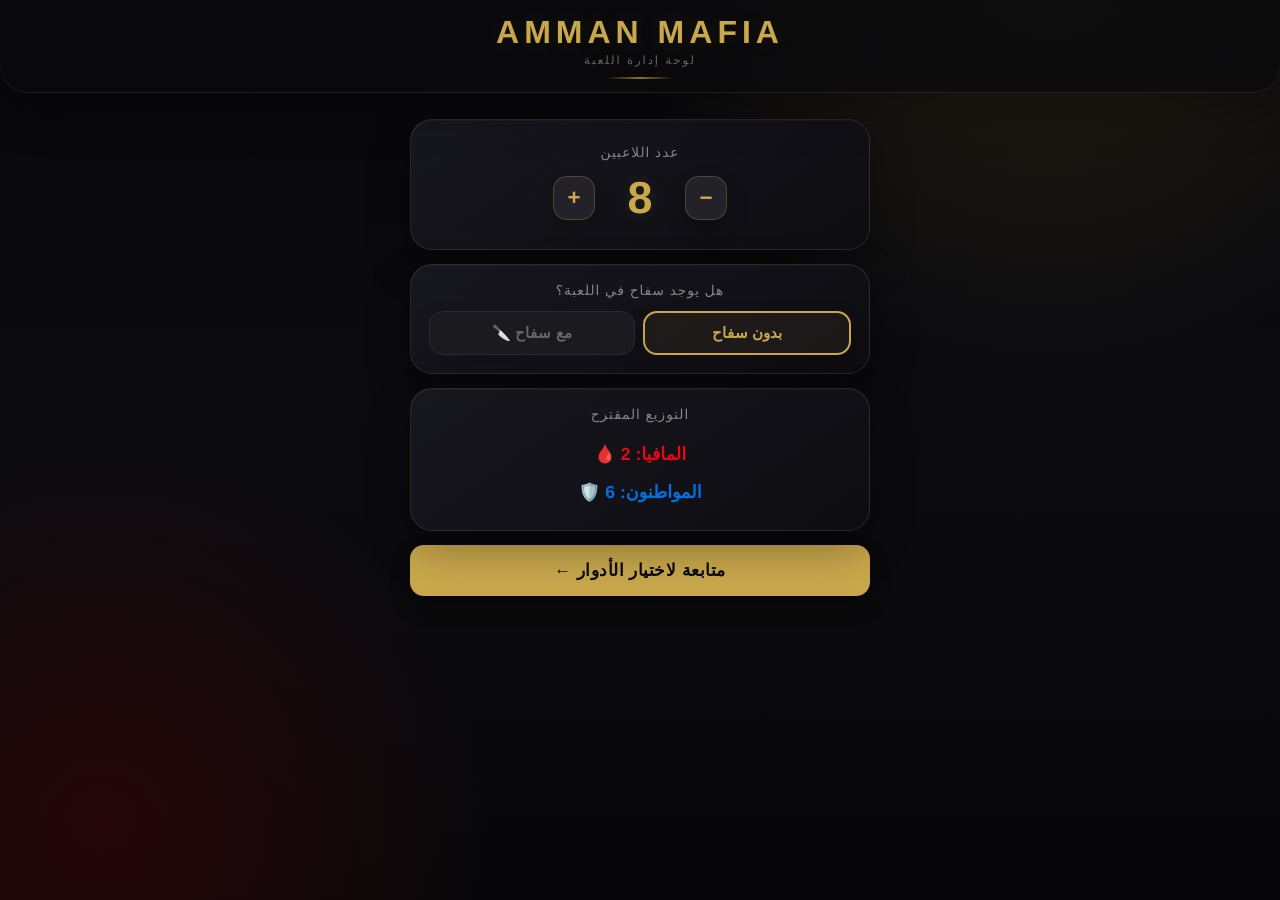
<file: amman-mafia-mobile-v10-checked.html>
<!DOCTYPE html>
<html lang="ar" dir="rtl">
<head>
    <meta charset="UTF-8">
    <meta name="viewport" content="width=device-width, initial-scale=1.0, viewport-fit=cover">
    <title>Amman Mafia — Stable v10.1</title>
    <meta name="description" content="Stable mobile app style dashboard for managing an in-person Mafia game.">
    <meta name="app-version" content="stable-v10.1">
    <meta name="application-name" content="Amman Mafia">
    <meta name="apple-mobile-web-app-capable" content="yes">
    <meta name="apple-mobile-web-app-status-bar-style" content="black-translucent">
    <meta name="apple-mobile-web-app-title" content="Amman Mafia">
    <meta name="theme-color" content="#0a0a0d">
    <link rel="manifest" href="manifest.json">
    <link rel="apple-touch-icon" href="icon-512.png">
    <style>
        :root {
            --gold: #c9a84c;
            --gold-dim: #c9a84c33;
            --gold-soft: #c9a84c0f;
            --red-dark: #8b0000;
            --red-bright: #cc4444;
            --cream: #f0e6cc;
            --bg: #0a0a0d;
            --card: #131318;
            --card2: #1a1a20;
            --border: #c9a84c1a;
            --border2: #1e1e2a;
            --role-none: #131318;
            --color-citizen-team: #1a5276;
            --color-mafia-team: #6b0000;
            --color-serial-killer: #7d3c00;
            --color-total-players: #c9a84c;
            --color-detective: #1d6a3a;
            --color-doctor: #1a5276;
            --color-mafia-boss: #6b0000;
            --color-mafia-spy: #3d3480;
        }
        * { box-sizing: border-box; }
        body { font-family: 'Segoe UI', Tahoma, Geneva, Verdana, sans-serif; background-color: var(--bg); color: var(--cream); margin: 0; padding: 0 0 10px 0; display: flex; flex-direction: column; align-items: center; }
        .app-header { width: 100%; background: #0e0e14; border-bottom: 0.5px solid var(--border); padding: 18px 0 14px; text-align: center; }
        .app-header h1 { color: var(--gold); font-size: 1.8rem; font-weight: 900; letter-spacing: 4px; margin: 0 0 3px 0; }
        .app-header .subtitle { color: #555; font-size: 0.72rem; letter-spacing: 2px; margin: 0; }
        .header-line { width: 48px; height: 1.5px; background: var(--gold-dim); margin: 10px auto 0; border-radius: 2px; }
        h1 { color: var(--gold); margin: 0; font-size: 1.8rem; text-align: center; letter-spacing: 4px; font-weight: 900; }
        .subtitle { color: #555; margin: 0; font-size: 0.72rem; text-align: center; letter-spacing: 2px; }
        .navigation-tabs { display: none; gap: 4px; width: 95%; max-width: 500px; margin: 12px 0; background: #0d0d10; border-radius: 12px; padding: 4px; border: 0.5px solid var(--border); }
        .tab-btn { flex: 1; padding: 10px; font-size: 0.9rem; font-weight: 700; border: none; background: transparent; color: #555; cursor: pointer; border-radius: 9px; transition: all 0.2s; text-align: center; }
        .tab-btn.active { background: var(--card2); color: var(--gold); border: 0.5px solid var(--gold-dim); }
        .page-section { display: none; width: 100%; flex-direction: column; align-items: center; }
        .page-section.active { display: flex; }
        .deck-summary-bar { background: var(--card); border: 0.5px solid var(--border); border-radius: 12px; padding: 12px 16px; margin-bottom: 14px; width: 95%; max-width: 800px; text-align: center; position: sticky; top: 10px; z-index: 100; }
        .deck-summary-bar h3 { margin: 0 0 10px 0; color: var(--gold); font-size: 0.95rem; }
        .deck-grid { display: grid; grid-template-columns: repeat(2, 1fr); gap: 8px; width: 95%; max-width: 800px; margin-bottom: 30px; }
        @media (min-width: 600px) { .deck-grid { grid-template-columns: repeat(3, 1fr); } }
        @media (min-width: 900px) { .deck-grid { grid-template-columns: repeat(4, 1fr); } }
        .deck-card-item { background: var(--card); border: 0.5px solid var(--border2); border-radius: 12px; padding: 14px 10px; text-align: center; display: flex; flex-direction: column; align-items: center; gap: 10px; transition: border-color 0.2s, box-shadow 0.2s; }
        .deck-card-item.selected { border-color: var(--gold); background: var(--gold-soft); box-shadow: 0 0 16px #c9a84c0a; }
        .deck-card-title { font-size: 0.88rem; font-weight: 700; color: var(--cream); }
        .deck-controls { display: flex; align-items: center; justify-content: center; gap: 14px; width: 100%; }
        .deck-btn { background: #1e1e26; color: var(--gold); border: 0.5px solid var(--gold-dim); width: 32px; height: 32px; border-radius: 50%; font-size: 1.1rem; cursor: pointer; display: flex; align-items: center; justify-content: center; transition: background 0.15s; }
        .deck-btn:active { transform: scale(0.9); background: var(--gold-dim); }
        .deck-count { font-size: 1.2rem; font-weight: 800; color: var(--cream); min-width: 20px; }
        .start-game-btn { background: var(--gold); color: #0a0a0d; border: none; padding: 13px 30px; border-radius: 10px; font-size: 1rem; font-weight: 900; cursor: pointer; width: 100%; letter-spacing: 0.5px; transition: opacity 0.2s; }
        .start-game-btn:active { opacity: 0.82; transform: scale(0.99); }
        .counters-dashboard { display: grid; grid-template-columns: repeat(2, 1fr); gap: 6px; margin-bottom: 12px; width: 95%; max-width: 1100px; }
        @media (min-width: 480px) { .counters-dashboard { grid-template-columns: repeat(4, 1fr); } }
        .counter-card { background: var(--card); border: 0.5px solid var(--border2); border-radius: 10px; padding: 10px 6px; text-align: center; border-right: 3px solid var(--gold); display: flex; flex-direction: column; justify-content: center; align-items: center; }
        .counter-card.total-count { border-right-color: var(--gold); }
        .counter-card.citizen-count { border-right-color: #2a5a8a; }
        .counter-card.mafia-count { border-right-color: var(--red-bright); }
        .counter-card.solo-count { border-right-color: #8a4a1a; }
        .counter-title { font-size: 0.68rem; color: #666; margin-bottom: 3px; font-weight: 700; letter-spacing: 0.5px; }
        .counter-value { font-size: 1.5rem; font-weight: 900; color: var(--cream); }
        .half-value { font-size: 0.72rem; color: var(--gold); margin-top: 2px; background: var(--gold-soft); padding: 1px 6px; border-radius: 4px; border: 0.5px solid var(--gold-dim); }
        .setup-section { background: var(--card); padding: 10px 16px; border-radius: 10px; margin-bottom: 12px; display: flex; flex-direction: row; align-items: center; justify-content: space-between; gap: 15px; border: 0.5px solid var(--border); width: 95%; max-width: 500px; }
        .control-group { display: flex; align-items: center; gap: 8px; font-weight: 600; color: #666; font-size: 0.85rem; }
        .reset-btn, .wizard-btn { background: rgba(139,0,0,0.15); color: #cc4444; border: 0.5px solid #cc444433; padding: 8px 16px; border-radius: 8px; font-size: 0.88rem; font-weight: 700; cursor: pointer; transition: background 0.2s; }
        .wizard-btn.prev { background: #1a1a20; border-color: var(--border2); color: #666; }
        .wizard-btn.prev:hover { background: var(--card2); }
        .reset-btn:hover { background: rgba(139,0,0,0.3); }
        .screen { width: 50%; height: 1.5px; background: var(--gold-dim); margin: 0 auto 16px auto; border-radius: 2px; }
        .cinema-container { display: grid; grid-template-columns: repeat(3, 1fr); gap: 8px; width: 100%; max-width: 1100px; padding: 5px; }
        @media (min-width: 480px) { .cinema-container { grid-template-columns: repeat(4, 1fr); } }
        @media (min-width: 768px) { .cinema-container { grid-template-columns: repeat(6, 1fr); } }
        @media (min-width: 1024px) { .cinema-container { grid-template-columns: repeat(8, 1fr); } }
        .seat-card { background: var(--role-none); border-radius: 11px; padding: 12px 5px; display: flex; flex-direction: column; align-items: center; gap: 7px; transition: all 0.2s ease; border: 0.5px solid var(--border2); position: relative; cursor: pointer; }
        .seat-card:active { transform: scale(0.97); }
        .seat-number { font-weight: 800; font-size: 1.1rem; background: rgba(0,0,0,0.35); padding: 2px 10px; border-radius: 6px; width: 75%; text-align: center; color: var(--cream); border: 0.5px solid var(--border2); }
        .role-select { width: 95%; font-size: 0.75rem; padding: 5px 2px; border-radius: 6px; background: rgba(0,0,0,0.45); border: 0.5px solid #2a2a2a; color: var(--cream); cursor: pointer; text-align: center; outline: none; }
        .heir-inherit-select { width: 95%; font-size: 0.75rem; padding: 2px; border-radius: 6px; background: rgba(201,168,76,0.08); border: 0.5px solid var(--gold); color: var(--gold); cursor: pointer; text-align: center; outline: none; display: none; }
        .eliminated-btn { background: rgba(255,255,255,0.03); border: 0.5px solid #2a2a2a; color: #555; border-radius: 6px; padding: 4px 5px; font-size: 0.7rem; cursor: pointer; width: 95%; text-align: center; transition: all 0.2s; }
        .eliminated-btn:hover { background: rgba(139,0,0,0.2); color: #cc4444; border-color: #cc444433; }
        .seat-card.dead-status { background: #0d0d10 !important; border-color: #191920 !important; opacity: 0.25; filter: grayscale(100%); cursor: not-allowed; }
        .badge-corner { position: absolute; width: 22px; height: 22px; border-radius: 50%; display: flex; align-items: center; justify-content: center; font-size: 0.75rem; z-index: 10; display: none; }
        .badge-top-right { top: -5px; right: -5px; }
        .badge-top-left { top: -5px; left: -5px; }
        .badge-bottom-right { bottom: -5px; right: -5px; }
        .badge-bottom-left { bottom: -5px; left: -5px; }
        .seat-card.has-attack { border-color: #cc4444; box-shadow: 0 0 12px rgba(204,68,68,0.12); }
        .seat-card.has-heir-attack { border-color: #2a5a8a; box-shadow: 0 0 12px rgba(42,90,138,0.12); }
        .seat-card.has-protect { border-color: #2a5a8a; }
        .seat-card.has-spy { border-color: #3d3480; box-shadow: 0 0 12px rgba(61,52,128,0.12); }
        .seat-card.has-attack.has-protect { border-color: var(--gold); box-shadow: 0 0 12px rgba(201,168,76,0.12); }
        .night-wizard-header { width: 95%; max-width: 600px; background: var(--card); border: 0.5px solid var(--border); border-radius: 12px; padding: 14px 18px; margin-bottom: 14px; text-align: center; }
        .night-instruction { font-size: 1rem; font-weight: 700; margin-bottom: 6px; color: var(--cream); }
        .night-wizard-footer { display: flex; justify-content: space-between; align-items: center; margin-top: 10px; }
        .wizard-panel { width: 95%; max-width: 1100px; background: var(--card); border: 0.5px solid var(--border); border-radius: 12px; padding: 18px; }
        .summary-box { background: rgba(201,168,76,0.03); border: 0.5px solid var(--border); border-radius: 10px; padding: 18px; text-align: center; width: 100%; }
        .summary-text { font-size: 1.1rem; font-weight: 700; margin: 14px 0; color: var(--cream); }
        .visual-report-grid { display: grid; grid-template-columns: repeat(2, 1fr); gap: 10px; margin: 14px 0; width: 100%; }
        @media (min-width: 600px) { .visual-report-grid { grid-template-columns: repeat(3, 1fr); } }
        @media (min-width: 900px) { .visual-report-grid { grid-template-columns: repeat(4, 1fr); } }
        .report-seat-card { background: var(--card2); border: 0.5px solid var(--border2); border-radius: 10px; padding: 11px 8px; position: relative; display: flex; flex-direction: column; align-items: center; gap: 6px; }
        .report-seat-card.outcome-dead { border-color: #cc444455; background: rgba(139,0,0,0.1); }
        .report-seat-card.outcome-saved { border-color: var(--gold-dim); background: var(--gold-soft); }
        .report-seat-card.outcome-spy { border-color: #3d348055; background: rgba(61,52,128,0.08); }
        .report-status-lbl { font-size: 0.78rem; font-weight: 700; padding: 3px 8px; border-radius: 6px; margin-top: 3px; text-align: center; width: 100%; }
        .status-dead { background: rgba(139,0,0,0.2); color: #e05555; border: 0.5px solid #cc444444; }
        .status-saved { background: var(--gold-soft); color: var(--gold); border: 0.5px solid var(--gold-dim); }
        .status-neutral { background: rgba(255,255,255,0.03); color: #666; border: 0.5px solid #2a2a2a; }
        .status-spy { background: rgba(61,52,128,0.2); color: #8c8aff; border: 0.5px solid #3d348055; }
    

        /* ==========================================================
           AMMAN MAFIA — Stable Mobile App UI v10
           نسخة مستقرة: تنظيف الواجهة وتثبيت جولة الليل والسجل بدون تغيير منطق اللعبة
           ========================================================== */
        html { min-height: 100%; background: #070709; }
        body {
            min-height: 100svh;
            width: 100%;
            overflow-x: hidden;
            padding-bottom: calc(92px + env(safe-area-inset-bottom));
            background:
                radial-gradient(circle at 82% -8%, rgba(201,168,76,0.16), transparent 28rem),
                radial-gradient(circle at 8% 92%, rgba(139,0,0,0.22), transparent 24rem),
                linear-gradient(180deg, #08080b 0%, #0b0b0f 48%, #070709 100%);
            -webkit-tap-highlight-color: transparent;
            text-rendering: geometricPrecision;
        }
        body::before {
            content: "";
            position: fixed;
            inset: 0;
            pointer-events: none;
            z-index: -1;
            background-image:
                linear-gradient(rgba(255,255,255,0.018) 1px, transparent 1px),
                linear-gradient(90deg, rgba(255,255,255,0.012) 1px, transparent 1px);
            background-size: 34px 34px;
            mask-image: linear-gradient(to bottom, rgba(0,0,0,0.55), transparent 70%);
        }
        .app-header {
            position: sticky;
            top: 0;
            z-index: 260;
            padding: calc(16px + env(safe-area-inset-top)) 18px 13px;
            background: rgba(10,10,13,0.82) !important;
            backdrop-filter: blur(22px);
            -webkit-backdrop-filter: blur(22px);
            border-bottom: 1px solid rgba(201,168,76,0.14) !important;
            box-shadow: 0 18px 45px rgba(0,0,0,0.26);
        }
        .app-header h1 {
            font-size: clamp(1.35rem, 7vw, 2rem) !important;
            letter-spacing: 5px !important;
            line-height: 1.05;
            text-shadow: 0 0 22px rgba(201,168,76,0.12);
        }
        .app-header .subtitle { color: rgba(240,230,204,0.42) !important; }
        .header-line {
            width: 68px !important;
            height: 2px !important;
            background: linear-gradient(90deg, transparent, var(--gold), transparent) !important;
            opacity: 0.65;
        }
        .page-section {
            width: 100%;
            padding: 14px 0 28px;
            animation: mafiaFadeUp 0.28s ease both;
        }
        @keyframes mafiaFadeUp {
            from { opacity: 0; transform: translateY(8px); }
            to { opacity: 1; transform: translateY(0); }
        }
        button, select { font-family: inherit; touch-action: manipulation; }
        button { box-shadow: 0 10px 22px rgba(0,0,0,0.18); }
        button:active { transform: scale(0.985); }
        button:focus-visible, select:focus-visible {
            outline: 2px solid rgba(201,168,76,0.75);
            outline-offset: 2px;
        }

        /* App cards */
        #sectionPlayerCount > div > div,
        #sectionDeckBuilder > div:first-child,
        .deck-summary-bar,
        .setup-section,
        .night-wizard-header,
        .wizard-panel,
        #sectionMafiaSetup > div > div:nth-child(1),
        #pcResult {
            border-radius: 22px !important;
            border: 1px solid rgba(201,168,76,0.16) !important;
            background:
                linear-gradient(145deg, rgba(24,24,31,0.96), rgba(13,13,18,0.96)) !important;
            box-shadow: 0 18px 44px rgba(0,0,0,0.32), inset 0 1px 0 rgba(255,255,255,0.035);
            backdrop-filter: blur(14px);
            -webkit-backdrop-filter: blur(14px);
        }
        #sectionPlayerCount > div {
            width: min(94%, 460px) !important;
            gap: 14px !important;
            margin-top: 12px !important;
        }
        #sectionPlayerCount button,
        #sectionDeckBuilder button,
        #sectionMafiaSetup button,
        .start-game-btn,
        .wizard-btn,
        .reset-btn {
            min-height: 44px;
            border-radius: 14px !important;
            font-weight: 900 !important;
        }
        #pcCount, #deckPcCount {
            font-variant-numeric: tabular-nums;
            text-shadow: 0 0 18px rgba(201,168,76,0.15);
        }

        /* Deck Builder */
        .deck-summary-bar {
            top: calc(76px + env(safe-area-inset-top)) !important;
            z-index: 120 !important;
            padding: 14px !important;
        }
        .deck-summary-bar h3 { font-size: 0.92rem !important; margin-bottom: 12px !important; }
        .deck-grid {
            gap: 10px !important;
            width: min(96%, 880px) !important;
            padding-bottom: 20px;
        }
        .deck-card-item {
            min-height: 118px;
            border-radius: 18px !important;
            padding: 15px 10px !important;
            background:
                linear-gradient(160deg, rgba(24,24,31,0.98), rgba(12,12,16,0.98)) !important;
            border: 1px solid rgba(255,255,255,0.055) !important;
            box-shadow: 0 14px 30px rgba(0,0,0,0.22);
        }
        .deck-card-item.selected {
            background:
                radial-gradient(circle at top, rgba(201,168,76,0.12), transparent 58%),
                linear-gradient(160deg, rgba(24,24,31,0.98), rgba(12,12,16,0.98)) !important;
            border-color: rgba(201,168,76,0.72) !important;
            box-shadow: 0 0 0 1px rgba(201,168,76,0.08), 0 18px 36px rgba(0,0,0,0.28), 0 0 24px rgba(201,168,76,0.05) !important;
        }
        .deck-card-title { min-height: 28px; display: flex; align-items: center; justify-content: center; }
        .deck-btn {
            width: 36px !important;
            height: 36px !important;
            background: rgba(255,255,255,0.055) !important;
            border: 1px solid rgba(201,168,76,0.24) !important;
        }

        /* Game top info */
        .setup-section {
            position: sticky;
            top: calc(74px + env(safe-area-inset-top));
            z-index: 140;
            width: min(94%, 560px) !important;
            padding: 10px 12px !important;
            margin: 10px auto 10px !important;
        }
        .control-group {
            flex-wrap: wrap;
            row-gap: 2px;
            color: rgba(240,230,204,0.56) !important;
        }
        .reset-btn {
            background: rgba(139,0,0,0.24) !important;
            color: #ff6b6b !important;
            border-color: rgba(255,107,107,0.22) !important;
            box-shadow: none;
        }

        /* Main navigation — app-like bottom bar on dashboard */
        .navigation-tabs {
            position: fixed;
            right: 50%;
            bottom: calc(12px + env(safe-area-inset-bottom));
            transform: translateX(50%);
            width: min(92%, 460px) !important;
            max-width: 460px !important;
            margin: 0 !important;
            padding: 6px !important;
            border-radius: 22px !important;
            background: rgba(14,14,19,0.86) !important;
            border: 1px solid rgba(201,168,76,0.18) !important;
            box-shadow: 0 18px 52px rgba(0,0,0,0.48), inset 0 1px 0 rgba(255,255,255,0.04);
            backdrop-filter: blur(22px);
            -webkit-backdrop-filter: blur(22px);
            z-index: 240;
        }
        .tab-btn {
            min-height: 48px;
            border-radius: 17px !important;
            font-size: 0.88rem !important;
            color: rgba(240,230,204,0.42) !important;
        }
        .tab-btn.active {
            background: linear-gradient(180deg, rgba(201,168,76,0.18), rgba(201,168,76,0.08)) !important;
            color: var(--gold) !important;
            border: 1px solid rgba(201,168,76,0.28) !important;
        }
        body.night-mode #mainTabs { display: none !important; }
        #nightStepTabs { display: none !important; }
        body.night-mode #nightStepTabs {
            display: grid !important;
            grid-template-columns: 1fr auto 1fr;
            align-items: center;
            gap: 6px;
        }
        .night-step-tabs {
            z-index: 260 !important;
        }
        .night-step-btn {
            min-height: 48px;
            font-size: 0.9rem !important;
            font-weight: 900 !important;
            touch-action: manipulation;
            -webkit-tap-highlight-color: transparent;
        }
        .night-step-next {
            background: linear-gradient(180deg, rgba(201,168,76,0.95), rgba(170,135,52,0.95)) !important;
            color: #08080b !important;
            border: 1px solid rgba(201,168,76,0.45) !important;
        }
        .night-step-prev {
            background: rgba(24,24,31,0.82) !important;
            color: rgba(240,230,204,0.82) !important;
            border: 1px solid rgba(255,255,255,0.07) !important;
        }
        .night-step-indicator {
            min-width: 88px;
            white-space: nowrap;
            text-align: center;
            color: var(--gold);
            font-size: 0.72rem;
            font-weight: 900;
            padding: 7px 9px;
            border-radius: 999px;
            background: rgba(201,168,76,0.10);
            border: 1px solid rgba(201,168,76,0.18);
            pointer-events: none;
        }
        .night-top-anchor {
            width: 1px;
            height: 1px;
            opacity: 0;
            pointer-events: none;
            scroll-margin-top: 0;
        }
        .night-step-btn:focus,
        .night-step-btn:focus-visible {
            outline: none !important;
            box-shadow: none !important;
        }
        @media (max-width: 360px) {
            body.night-mode #nightStepTabs { gap: 4px; padding: 5px !important; }
            .night-step-btn { min-height: 46px; font-size: 0.82rem !important; padding: 8px 6px !important; }
            .night-step-indicator { min-width: 72px; font-size: 0.64rem; padding: 6px 7px; }
        }

        /* Seats */
        .screen {
            width: min(92%, 520px) !important;
            height: auto !important;
            min-height: 32px;
            padding: 7px 14px;
            margin: 8px auto 16px auto !important;
            color: rgba(240,230,204,0.45);
            background: rgba(201,168,76,0.06) !important;
            border: 1px solid rgba(201,168,76,0.10);
            border-radius: 999px !important;
            text-align: center;
            font-size: 0.75rem;
            letter-spacing: 0.8px;
        }
        .counters-dashboard {
            width: min(96%, 1100px) !important;
            gap: 8px !important;
            margin-top: 2px;
        }
        .counter-card {
            border-radius: 18px !important;
            min-height: 90px;
            border: 1px solid rgba(255,255,255,0.055) !important;
            background: linear-gradient(160deg, rgba(24,24,31,0.96), rgba(12,12,16,0.96)) !important;
            box-shadow: 0 14px 30px rgba(0,0,0,0.22);
        }
        .counter-title { color: rgba(240,230,204,0.46) !important; }
        .counter-value { font-variant-numeric: tabular-nums; }
        .cinema-container {
            width: min(96%, 1100px) !important;
            gap: 10px !important;
            padding: 5px 5px 18px !important;
        }
        .seat-card {
            min-height: 126px;
            border-radius: 18px !important;
            padding: 12px 6px !important;
            background:
                radial-gradient(circle at 50% 0%, rgba(255,255,255,0.035), transparent 54%),
                linear-gradient(160deg, rgba(23,23,30,0.98), rgba(11,11,15,0.98)) !important;
            border: 1px solid rgba(255,255,255,0.055) !important;
            box-shadow: 0 14px 30px rgba(0,0,0,0.22);
        }
        .seat-card:hover { border-color: rgba(201,168,76,0.22) !important; }
        .seat-number {
            width: 82% !important;
            border-radius: 12px !important;
            padding: 5px 8px !important;
            font-size: 1.05rem !important;
            background: rgba(0,0,0,0.34) !important;
            border: 1px solid rgba(255,255,255,0.06) !important;
            font-variant-numeric: tabular-nums;
        }
        .role-select, .heir-inherit-select {
            width: 92% !important;
            min-height: 34px;
            border-radius: 11px !important;
            padding: 5px 6px !important;
            background: rgba(0,0,0,0.36) !important;
            border: 1px solid rgba(255,255,255,0.07) !important;
            color: rgba(240,230,204,0.9) !important;
        }
        .eliminated-btn {
            width: 92% !important;
            min-height: 30px;
            border-radius: 11px !important;
            background: rgba(255,255,255,0.035) !important;
        }
        .seat-card.dead-status {
            opacity: 0.34 !important;
            transform: scale(0.98);
        }

        /* Mafia setup seats */
        #mafiaSetupGrid {
            gap: 10px !important;
        }
        #mafiaSetupGrid button {
            border-radius: 16px !important;
            min-height: 58px;
            box-shadow: 0 12px 26px rgba(0,0,0,0.22);
        }

        /* Night wizard */
        .night-wizard-header {
            position: sticky;
            top: calc(76px + env(safe-area-inset-top));
            z-index: 135;
            width: min(94%, 620px) !important;
            padding: 14px !important;
        }
        .night-instruction {
            font-size: 1rem !important;
            line-height: 1.7;
        }
        .wizard-btn {
            min-width: 106px !important;
            box-shadow: none;
        }
        .summary-box {
            border-radius: 18px !important;
            background: rgba(201,168,76,0.035) !important;
        }
        .visual-report-grid { gap: 10px !important; }
        .report-seat-card {
            border-radius: 16px !important;
            min-height: 96px;
            background: linear-gradient(160deg, rgba(24,24,31,0.96), rgba(12,12,16,0.96)) !important;
        }

        /* Small screens */
        @media (max-width: 420px) {
            .cinema-container { grid-template-columns: repeat(3, 1fr) !important; }
            .seat-card { min-height: 118px; padding: 10px 4px !important; }
            .role-select, .heir-inherit-select { font-size: 0.68rem !important; }
            .eliminated-btn { font-size: 0.66rem !important; }
            .counter-card { min-height: 82px; }
            .counter-value { font-size: 1.35rem !important; }
            #mafiaSetupGrid { grid-template-columns: repeat(4, 1fr) !important; }
        }
        @media (min-width: 768px) {
            body { padding-bottom: 100px; }
            .app-header { border-radius: 0 0 28px 28px; }
        }

        /* Event log */
        .event-log-panel {
            width: min(94%, 760px);
            margin: 8px auto 110px;
            display: flex;
            flex-direction: column;
            gap: 12px;
        }
        .event-log-hero {
            border-radius: 22px;
            padding: 18px 16px;
            background:
                radial-gradient(circle at top right, rgba(201,168,76,0.12), transparent 52%),
                linear-gradient(160deg, rgba(24,24,31,0.98), rgba(12,12,16,0.98));
            border: 1px solid rgba(201,168,76,0.16);
            box-shadow: 0 18px 42px rgba(0,0,0,0.28);
            text-align: center;
        }
        .event-log-hero h2 {
            margin: 0 0 6px;
            color: var(--gold);
            font-size: 1.25rem;
            letter-spacing: 0.5px;
        }
        .event-log-hero p {
            margin: 0;
            color: rgba(240,230,204,0.54);
            font-size: 0.86rem;
            line-height: 1.8;
        }
        .event-log-actions {
            display: grid;
            grid-template-columns: 1fr 1fr;
            gap: 8px;
        }
        .event-log-btn {
            min-height: 44px;
            border-radius: 15px;
            border: 1px solid rgba(201,168,76,0.18);
            background: rgba(255,255,255,0.04);
            color: rgba(240,230,204,0.84);
            font-weight: 900;
            cursor: pointer;
            touch-action: manipulation;
        }
        .event-log-btn.danger {
            border-color: rgba(255,107,107,0.20);
            color: #ff8c8c;
            background: rgba(139,0,0,0.18);
        }
        .event-log-list {
            display: flex;
            flex-direction: column;
            gap: 10px;
        }
        .event-log-card {
            border-radius: 18px;
            padding: 14px;
            background: linear-gradient(160deg, rgba(24,24,31,0.96), rgba(12,12,16,0.96));
            border: 1px solid rgba(255,255,255,0.06);
            box-shadow: 0 14px 30px rgba(0,0,0,0.24);
        }
        .event-log-card-header {
            display: flex;
            justify-content: space-between;
            align-items: center;
            gap: 8px;
            margin-bottom: 10px;
        }
        .event-log-round {
            color: var(--gold);
            font-weight: 900;
            font-size: 0.98rem;
        }
        .event-log-time {
            color: rgba(240,230,204,0.38);
            font-size: 0.72rem;
            white-space: nowrap;
        }
        .event-log-result {
            border-radius: 13px;
            padding: 9px 10px;
            margin-bottom: 10px;
            background: rgba(201,168,76,0.07);
            border: 1px solid rgba(201,168,76,0.12);
            color: rgba(240,230,204,0.92);
            font-weight: 800;
            line-height: 1.7;
        }
        .event-log-lines {
            margin: 0;
            padding: 0;
            list-style: none;
            display: flex;
            flex-direction: column;
            gap: 6px;
        }
        .event-log-lines li {
            color: rgba(240,230,204,0.68);
            font-size: 0.82rem;
            line-height: 1.7;
            padding: 7px 9px;
            border-radius: 12px;
            background: rgba(255,255,255,0.025);
            border: 1px solid rgba(255,255,255,0.04);
        }
        .event-log-empty {
            border-radius: 18px;
            padding: 26px 16px;
            text-align: center;
            color: rgba(240,230,204,0.48);
            border: 1px dashed rgba(201,168,76,0.18);
            background: rgba(201,168,76,0.035);
            line-height: 1.9;
        }


        /* Stable v10 polish — no new game logic */
        body.game-mode {
            padding-bottom: calc(104px + env(safe-area-inset-bottom));
        }
        body.night-mode {
            padding-bottom: calc(112px + env(safe-area-inset-bottom));
        }
        #mainTabs,
        #nightStepTabs {
            box-sizing: border-box;
            user-select: none;
            -webkit-user-select: none;
        }
        body:not(.night-mode) #nightStepTabs {
            display: none !important;
        }
        body.night-mode #mainTabs {
            display: none !important;
        }
        #sectionDashboard,
        #sectionLog,
        #sectionNight {
            padding-bottom: calc(112px + env(safe-area-inset-bottom));
        }
        #nightCinemaContainer,
        #nightSummaryWrapper {
            margin-bottom: calc(112px + env(safe-area-inset-bottom)) !important;
        }
        .night-step-btn,
        .event-log-btn,
        .tab-btn {
            -webkit-tap-highlight-color: transparent;
        }
        .night-step-btn[disabled] {
            cursor: not-allowed;
        }
        .event-log-panel {
            padding-bottom: calc(22px + env(safe-area-inset-bottom));
        }

        /* Smooth step focus + mobile haptic feedback fallback */
        .night-wizard-header,
        #nightInstructionText { scroll-margin-top: 14px; }
        @keyframes mafiaHapticBump {
            0% { transform: scale(1); }
            35% { transform: scale(0.965); }
            70% { transform: scale(1.025); }
            100% { transform: scale(1); }
        }
        .haptic-bump {
            animation: mafiaHapticBump 180ms ease;
        }
    </style>
</head>
<body>

    <div class="app-header">
        <h1>AMMAN MAFIA</h1>
        <div class="subtitle">لوحة إدارة اللعبة</div>
        <div class="header-line"></div>
    </div>
    
    <div id="sectionPlayerCount" class="page-section active">
        <div style="width:95%; max-width:500px; display:flex; flex-direction:column; align-items:center; gap:20px; margin-top:20px;">
            
            <!-- إدخال عدد اللاعبين -->
            <div style="background:#141418; border:1px solid #c9a84c22; border-radius:12px; padding:25px; width:100%; text-align:center;">
                <div style="color:#888; font-size:0.85rem; margin-bottom:12px; letter-spacing:1px;">عدد اللاعبين</div>
                <div style="display:flex; align-items:center; justify-content:center; gap:15px;">
                    <button onclick="changePlayerCount(-1)" style="width:42px; height:42px; font-size:1.4rem; background:#222228; border:1px solid #c9a84c44; border-radius:8px; color:#c9a84c; cursor:pointer;">−</button>
                    <span id="pcCount" style="font-size:2.8rem; font-weight:800; color:#c9a84c; min-width:60px; text-align:center;">8</span>
                    <button onclick="changePlayerCount(1)" style="width:42px; height:42px; font-size:1.4rem; background:#222228; border:1px solid #c9a84c44; border-radius:8px; color:#c9a84c; cursor:pointer;">+</button>
                </div>
            </div>

            <!-- هل في سفاح؟ -->
            <div style="background:#141418; border:1px solid #c9a84c22; border-radius:12px; padding:18px; width:100%; text-align:center;">
                <div style="color:#888; font-size:0.85rem; margin-bottom:12px; letter-spacing:1px;">هل يوجد سفاح في اللعبة؟</div>
                <div style="display:flex; gap:8px; justify-content:center;">
                    <button id="pcBtnNoKiller" onclick="setKiller(false)" style="flex:1; padding:11px; border-radius:10px; border:2px solid #c9a84c; background:#c9a84c11; color:#c9a84c; font-size:0.95rem; font-weight:bold; cursor:pointer;">بدون سفاح</button>
                    <button id="pcBtnYesKiller" onclick="setKiller(true)" style="flex:1; padding:11px; border-radius:10px; border:1px solid #2a2a30; background:#1a1a1f; color:#666; font-size:0.95rem; font-weight:bold; cursor:pointer;">مع سفاح 🔪</button>
                </div>
            </div>

            <!-- النتيجة -->
            <div id="pcResult" style="background:#141418; border:1px solid #c9a84c22; border-radius:12px; padding:18px; width:100%; text-align:center;">
                <div style="color:#888; font-size:0.85rem; margin-bottom:12px; letter-spacing:1px;">التوزيع المقترح</div>
                <div id="pcResultText" style="font-size:1.1rem; font-weight:bold; line-height:2.2;"></div>
            </div>

            <!-- زر المتابعة -->
            <button onclick="goToDeckBuilder()" style="width:100%; padding:15px; background:#c9a84c; color:#0a0a0d; border:none; border-radius:12px; font-size:1.05rem; font-weight:800; cursor:pointer; letter-spacing:0.5px;">متابعة لاختيار الأدوار ←</button>
        </div>
    </div>

    <div id="sectionDeckBuilder" class="page-section">
        <!-- شريط الاقتراح في أعلى Deck Builder -->
        <div style="background:#141418; border:1px solid #c9a84c22; border-radius:12px; padding:14px 16px; width:95%; max-width:800px; margin-bottom:14px; display:flex; align-items:center; gap:12px; flex-wrap:wrap; justify-content:center;">
            <span style="color:#888; font-size:0.85rem;">عدد اللاعبين:</span>
            <div style="display:flex; align-items:center; gap:8px;">
                <button onclick="changeDeckPc(-1)" style="width:30px; height:30px; background:#222228; border:1px solid #c9a84c44; border-radius:6px; color:#c9a84c; cursor:pointer; font-size:1rem;">−</button>
                <span id="deckPcCount" style="font-size:1.2rem; font-weight:800; color:#c9a84c; min-width:30px; text-align:center;">8</span>
                <button onclick="changeDeckPc(1)" style="width:30px; height:30px; background:#222228; border:1px solid #c9a84c44; border-radius:6px; color:#c9a84c; cursor:pointer; font-size:1rem;">+</button>
            </div>
            <div style="display:flex; gap:8px;">
                <button id="deckBtnNoKiller" onclick="setDeckKiller(false)" style="padding:6px 12px; border-radius:8px; border:2px solid #c9a84c; background:#c9a84c11; color:#c9a84c; font-size:0.82rem; font-weight:bold; cursor:pointer;">بدون سفاح</button>
                <button id="deckBtnYesKiller" onclick="setDeckKiller(true)" style="padding:6px 12px; border-radius:8px; border:1px solid #2a2a30; background:#1a1a1f; color:#666; font-size:0.82rem; font-weight:bold; cursor:pointer;">مع سفاح 🔪</button>
            </div>
            <div id="deckSuggestion" style="font-size:0.9rem; font-weight:bold; color:#f0e6cc; text-align:center; width:100%;"></div>
        </div>

        <div class="deck-summary-bar">
            <h3>إجمالي الكروت والمقاعد المحددة: <span id="deckTotalCount" style="color:white;">0</span></h3>
            <button class="start-game-btn" onclick="startGameFromDeck()">اعتماد الكروت وبدء الجلسة 🚀</button>
        </div>
        <div id="deckGrid" class="deck-grid"></div>
    </div>

    <div id="setupBar" class="setup-section" style="display:none;">
        <div class="control-group">
            <span style="color:#aaa;">المقاعد:</span> 
            <span id="displayPlayerCount" style="font-size: 1.2rem; color: #fff;">0</span>
            <span style="color:#aaa; margin-right: 15px;">الجولة:</span> 
            <span id="nightRoundDisplay" style="font-size: 1.2rem; color: #ffcc00;">1</span>
        </div>
        <button class="reset-btn" onclick="resetToDeckBuilder()">تغيير الكروت 🔄</button>
    </div>

    <div id="mainTabs" class="navigation-tabs">
        <button id="tabDashboard" class="tab-btn active" onclick="switchTab('dashboard')">لوحة المقاعد 🪑</button>
        <button id="tabNight" class="tab-btn" onclick="switchTab('night')">جولة الليل 🌙</button>
        <button id="tabLog" class="tab-btn" onclick="switchTab('log')">السجل 📜</button>
    </div>

    <!-- شريط خطوات جولة الليل — نفس فكرة شريط لوحة المقاعد / جولة الليل -->
    <div id="nightStepTabs" class="navigation-tabs night-step-tabs" aria-label="أزرار التنقل في جولة الليل">
        <button id="btnNightPrev" type="button" class="tab-btn night-step-btn night-step-prev" onclick="this.blur(); moveNightStep(-1); return false;">السابق</button>
        <span id="nightStepIndicator2" class="night-step-indicator">خطوة 1 / 1</span>
        <button id="btnNightNext" type="button" class="tab-btn night-step-btn night-step-next" onclick="this.blur(); moveNightStep(1); return false;">التالي</button>
    </div>

    <!-- شاشة تحديد مقاعد المافيا السريع -->
    <div id="sectionMafiaSetup" class="page-section">
        <div style="width:95%; max-width:600px; display:flex; flex-direction:column; align-items:center; gap:16px; margin-top:20px;">
            <div style="text-align:center;">
                <div style="font-size:1.3rem; font-weight:800; color:#c9a84c; margin-bottom:6px; letter-spacing:1px;">تحديد مقاعد المافيا 🩸</div>
                <div style="color:#888; font-size:0.85rem;">اضغط على المقاعد التي تحتوي على مافيا</div>
                <div style="margin-top:10px; background:#141418; border:1px solid #c9a84c22; border-radius:8px; padding:8px 20px; display:inline-block;">
                    <span style="color:#888; font-size:0.85rem;">المحددون: </span>
                    <span id="mafiaSetupCount" style="color:#cc3333; font-weight:800; font-size:1.2rem;">0</span>
                    <span style="color:#555; font-size:0.9rem;"> / </span>
                    <span id="mafiaSetupTotal" style="color:#cc3333; font-weight:800; font-size:1.2rem;">0</span>
                </div>
            </div>
            <div id="mafiaSetupGrid" style="display:grid; grid-template-columns: repeat(5, 1fr); gap:10px; width:100%;"></div>
            <button id="mafiaSetupBtn" onclick="confirmMafiaSetup()" style="width:100%; padding:15px; background:#333; color:#888; border:none; border-radius:12px; font-size:1rem; font-weight:800; cursor:not-allowed; letter-spacing:0.5px;">
                حدد جميع مقاعد المافيا للمتابعة
            </button>
        </div>
    </div>

    <div id="sectionDashboard" class="page-section">
        <div class="screen">الشاشة / المشرف</div>
        <div id="mainCounters" class="counters-dashboard" style="display:none; width:95%; max-width:1100px; margin-bottom:20px;">
            <div class="counter-card total-count">
                <div class="counter-title">إجمالي الأحياء 👥</div>
                <div id="totalLiveCount" class="counter-value">0</div>
                <div id="halfLiveCount" class="half-value">نصف العدد: 0</div>
            </div>
            <div class="counter-card citizen-count">
                <div class="counter-title">المواطنون الأحياء 🛡️</div>
                <div id="citizenLiveCount" class="counter-value">0</div>
            </div>
            <div class="counter-card mafia-count">
                <div class="counter-title">المافيا الأحياء 🩸</div>
                <div id="mafiaLiveCount" class="counter-value">0</div>
            </div>
            <div class="counter-card solo-count">
                <div class="counter-title">السفاح الحي ☠️</div>
                <div id="soloLiveCount" class="counter-value">0</div>
            </div>
        </div>
        <div id="cinemaContainer" class="cinema-container"></div>
    </div>

    <div id="sectionLog" class="page-section">
        <div class="event-log-panel">
            <div class="event-log-hero">
                <h2>سجل أحداث اللعبة 📜</h2>
                <p>كل ما تنهي جولة الليل وتنطبق النتائج، بتنحفظ هون تلقائياً عشان ترجع لأي قرار صار.</p>
            </div>
            <div class="event-log-actions">
                <button class="event-log-btn" onclick="renderEventLog()">تحديث السجل 🔄</button>
                <button class="event-log-btn danger" onclick="clearEventLog()">مسح السجل 🗑️</button>
            </div>
            <div id="eventLogList" class="event-log-list"></div>
        </div>
    </div>

    <div id="sectionNight" class="page-section">
        <div id="nightTopAnchor" class="night-top-anchor" aria-hidden="true"></div>
        <!-- هيدر الخطوة الحالية -->
        <div class="night-wizard-header">
            <div id="nightInstructionText" class="night-instruction">يرجى تسجيل حركة الليل...</div>
            <div style="text-align:center; margin-top:6px;">
                <span id="nightStepIndicator" style="font-weight:bold; color:var(--gold); font-size:0.9rem;">خطوة 1 / 1</span>
            </div>
        </div>

        <div id="nightSummaryWrapper" class="wizard-panel" style="display:none; margin-bottom:100px;">
            <div class="summary-box">
                <div id="wizardSummaryText" class="summary-text">يرجى الانتظار لحساب النتيجة...</div>
                <div id="wizardSilenceText" style="color:var(--gold); margin-bottom:15px; font-weight:bold;"></div>
                <div class="report-title" style="text-align:right; color:#888; font-size:0.85rem; margin-bottom:10px;">لوحة جرد مقاعد الصباح:</div>
                <div id="visualReportGrid" class="visual-report-grid"></div>
                <button id="wizardKillBtn" class="reset-btn" onclick="endNightRound()" style="display:none !important; margin:20px auto 0 auto; padding:12px 25px; font-size:1rem; background:var(--gold); color:#0a0a0d; border:none;">تطبيق النتائج والعودة للنهار ☀️</button>
            </div>
        </div>

        <div class="screen" id="nightScreenTitle">الشاشة / المشرف</div>
        <div id="nightCinemaContainer" class="cinema-container" style="margin-bottom:100px;"></div>

    </div>

    <script>
        // ===== AMMAN MAFIA STABLE v10.1 BUGFIX =====
        // ملاحظة: هذه النسخة تنظف وتثبت v9 بدون إضافة ميزات جديدة.
        // ===== شاشة حساب التوزيع =====
        let pcPlayerCount = 8;
        let pcHasKiller = false;

        function changePlayerCount(delta) {
            pcPlayerCount = Math.max(4, pcPlayerCount + delta);
            document.getElementById('pcCount').textContent = pcPlayerCount;
            updatePcResult();
        }

        function setKiller(hasKiller) {
            pcHasKiller = hasKiller;
            document.getElementById('pcBtnYesKiller').style.border = hasKiller ? '2px solid #ff9500' : '1px solid #444';
            document.getElementById('pcBtnYesKiller').style.background = hasKiller ? 'rgba(255,149,0,0.2)' : '#2a2a30';
            document.getElementById('pcBtnYesKiller').style.color = hasKiller ? '#ff9500' : '#aaa';
            document.getElementById('pcBtnNoKiller').style.border = !hasKiller ? '2px solid #0071e3' : '1px solid #444';
            document.getElementById('pcBtnNoKiller').style.background = !hasKiller ? 'rgba(0,113,227,0.2)' : '#2a2a30';
            document.getElementById('pcBtnNoKiller').style.color = !hasKiller ? '#0071e3' : '#aaa';
            updatePcResult();
        }

        function calcMafiaCount(players, hasKiller) {
            const raw = players * 0.3;
            if (hasKiller) return Math.floor(raw);
            // بدون سفاح: كسر 0.6 وأكثر → للأعلى، أقل → للأسفل
            const decimal = raw - Math.floor(raw);
            return decimal >= 0.6 ? Math.ceil(raw) : Math.floor(raw);
        }

        function updatePcResult() {
            const mafia = calcMafiaCount(pcPlayerCount, pcHasKiller);
            const citizens = pcHasKiller ? pcPlayerCount - mafia - 1 : pcPlayerCount - mafia;
            const el = document.getElementById('pcResultText');
            el.innerHTML = `
                <span style="color:#e50914;">المافيا: ${mafia} 🩸</span><br>
                <span style="color:#0071e3;">المواطنون: ${citizens} 🛡️</span>
                ${pcHasKiller ? '<br><span style="color:#ff9500;">السفاح: 1 🔪</span>' : ''}
            `;
        }

        // ===== شريط الاقتراح في Deck Builder =====
        let deckPcCount = 8;
        let deckHasKiller = false;

        function changeDeckPc(delta) {
            deckPcCount = Math.max(4, deckPcCount + delta);
            document.getElementById('deckPcCount').textContent = deckPcCount;
            updateDeckSuggestion();
        }

        function setDeckKiller(hasKiller, silent = false) {
            deckHasKiller = hasKiller;
            document.getElementById('deckBtnYesKiller').style.border = hasKiller ? '2px solid #ff9500' : '1px solid #444';
            document.getElementById('deckBtnYesKiller').style.background = hasKiller ? 'rgba(255,149,0,0.2)' : '#2a2a30';
            document.getElementById('deckBtnYesKiller').style.color = hasKiller ? '#ff9500' : '#aaa';
            document.getElementById('deckBtnNoKiller').style.border = !hasKiller ? '2px solid #0071e3' : '1px solid #444';
            document.getElementById('deckBtnNoKiller').style.background = !hasKiller ? 'rgba(0,113,227,0.2)' : '#2a2a30';
            document.getElementById('deckBtnNoKiller').style.color = !hasKiller ? '#0071e3' : '#aaa';
            updateDeckSuggestion();
        }

        function updateDeckSuggestion() {
            const mafia = calcMafiaCount(deckPcCount, deckHasKiller);
            const citizens = deckHasKiller ? deckPcCount - mafia - 1 : deckPcCount - mafia;
            document.getElementById('deckSuggestion').innerHTML =
                `المقترح: <span style="color:#e50914;">${mafia} مافيا 🩸</span> + <span style="color:#0071e3;">${citizens} مواطن 🛡️</span>` +
                (deckHasKiller ? ` + <span style="color:#ff9500;">1 سفاح 🔪</span>` : '');
        }

        function goToDeckBuilder() {
            deckPcCount = pcPlayerCount;
            deckHasKiller = pcHasKiller;
            document.getElementById('deckPcCount').textContent = deckPcCount;
            setDeckKiller(deckHasKiller, true);
            initDeckBuilder();
            document.getElementById('sectionPlayerCount').classList.remove('active');
            document.getElementById('sectionDeckBuilder').classList.add('active');
        }

        // تهيئة شاشة التوزيع عند التحميل
        window.addEventListener('DOMContentLoaded', () => { updatePcResult(); updateDeckSuggestion(); });

        const masterRoles = [
            { value: 'detective', label: 'المحقق 🔍', group: 'citizen_team', maxAllowed: 1 },
            { value: 'doctor', label: 'الطبيب 🧪', group: 'citizen_team', maxAllowed: 1 },
            { value: 'sniper', label: 'القناص 🎯', group: 'citizen_team', maxAllowed: 1 },
            { value: 'kid', label: 'الولد 👦', group: 'citizen_team', maxAllowed: 1 },
            { value: 'mayor', label: 'العمدة 📜', group: 'citizen_team', maxAllowed: 1 },
            { value: 'heir', label: 'الوارث 💰', group: 'citizen_team', maxAllowed: 1 },
            { value: 'vanguard', label: 'الفدائي 🛡️', group: 'citizen_team', maxAllowed: 1 },
            { value: 'traitor', label: 'الخائن 🗡️', group: 'citizen_team', maxAllowed: 1 },
            { value: 'twins', label: 'التوأم 👥', group: 'citizen_team', maxAllowed: 2 }, 
            { value: 'citizen', label: 'مواطن 👤', group: 'citizen_team', maxAllowed: 99 }, 
            { value: 'mafia_boss', label: 'شيخ المافيا 🎩', group: 'mafia_team', maxAllowed: 1 },
            { value: 'mafia_priest', label: 'قص المافيا 📿', group: 'mafia_team', maxAllowed: 1 },
            { value: 'mafia_chameleon', label: 'حرباية المافيا 🦎', group: 'mafia_team', maxAllowed: 1 },
            { value: 'mafia_spy', label: 'جاسوس المافيا 👁️', group: 'mafia_team', maxAllowed: 1 },
            { value: 'mafia_scorpion', label: 'عقرب المافيا 🦂', group: 'mafia_team', maxAllowed: 1 },
            { value: 'mafia', label: 'مافيا 🔫', group: 'mafia_team', maxAllowed: 99 }, 
            { value: 'serial_killer', label: 'السفاح 🔪', group: 'solo_team', maxAllowed: 1 }
        ];

        let activeGameRoles = [];
        let deckSelection = {}; 
        let wizardFinalKills = [];
        let activeNightSteps = []; // المصفوفة الديناميكية الموحدة والآمنة 
        let currentStep = 0; // نعتمد الفهرس (Index) من 0 لربط المصفوفة بالكامل دون تضارب

        let nightSelections = { mafiaKill: 'none', heirKill: 'none', priestSilence: 'none', spyCheck: 'none', detectiveCheck: 'none', doctorSave: 'none', sniperKill: 'none', killerKill: 'none' };
        let spyHasUsedAbility = false; let sniperIsDeadByFriendlyFire = false;
        let currentMafiaLeaderLabel = "شيخ المافيا 🎩"; let currentMafiaLeaderRoleValue = "mafia_boss";
        let totalGameSeats = 0;
        let nightRoundCounter = 1;
        let gameEventLog = [];

        function initDeckBuilder() {
            const grid = document.getElementById('deckGrid');
            grid.innerHTML = '';
            
            masterRoles.forEach(role => {
                deckSelection[role.value] = deckSelection[role.value] || 0;
                const card = document.createElement('div');
                card.className = `deck-card-item ${deckSelection[role.value] > 0 ? 'selected' : ''}`;
                card.id = `deck-card-${role.value}`;
                
                let groupColor = '#aaa';
                if(role.group === 'citizen_team') groupColor = 'var(--color-citizen-team)';
                if(role.group === 'mafia_team') groupColor = 'var(--color-mafia-team)';
                if(role.group === 'solo_team') groupColor = 'var(--color-serial-killer)';

                card.innerHTML = `
                    <div class="deck-card-title" style="color:${groupColor}">${role.label}</div>
                    <div class="deck-controls">
                        <button class="deck-btn" onclick="updateDeckCount('${role.value}', -1)">-</button>
                        <span class="deck-count" id="deck-count-${role.value}">${deckSelection[role.value]}</span>
                        <button class="deck-btn" onclick="updateDeckCount('${role.value}', 1)">+</button>
                    </div>
                `;
                grid.appendChild(card);
            });
            updateDeckTotal();
        }

        function updateDeckCount(roleValue, change) {
            const role = masterRoles.find(r => r.value === roleValue);
            let current = deckSelection[roleValue];
            let newVal = current + change;
            
            if (newVal < 0) newVal = 0;
            if (newVal > role.maxAllowed) newVal = role.maxAllowed;
            
            deckSelection[roleValue] = newVal;
            document.getElementById(`deck-count-${roleValue}`).textContent = newVal;
            
            const cardElem = document.getElementById(`deck-card-${roleValue}`);
            if (newVal > 0) cardElem.classList.add('selected');
            else cardElem.classList.remove('selected');
            
            updateDeckTotal();
        }

        function updateDeckTotal() {
            let total = Object.values(deckSelection).reduce((a, b) => a + b, 0);
            document.getElementById('deckTotalCount').textContent = total;
        }

        function startGameFromDeck() {
            totalGameSeats = Object.values(deckSelection).reduce((a, b) => a + b, 0);
            if (totalGameSeats === 0) { alert("الرجاء اختيار كرت واحد على الأقل للبدء!"); return; }

            activeGameRoles = [];
            masterRoles.forEach(role => {
                if (deckSelection[role.value] > 0) { activeGameRoles.push({ ...role, limit: deckSelection[role.value] }); }
            });

            nightRoundCounter = 1;
            gameEventLog = [];
            wizardFinalKills = [];
            localStorage.removeItem('mafiaGameState'); 
            localStorage.removeItem('mafiaSpyUsed'); 
            localStorage.removeItem('mafiaSniperDead');
            localStorage.removeItem('heirSpyUsed');
            localStorage.removeItem('heirSniperDead');
            localStorage.removeItem('mafiaEventLog');
            gameEventLog = [];
            localStorage.setItem('mafiaDeckSelection', JSON.stringify(deckSelection));

            // احسب عدد المافيا من الـ deck
            const mafiaRoles = ['mafia_boss','mafia_priest','mafia_chameleon','mafia_spy','mafia_scorpion','mafia'];
            let totalMafia = 0;
            mafiaRoles.forEach(r => { totalMafia += (deckSelection[r] || 0); });

            // افتح شاشة تحديد المافيا
            buildMafiaSetupGrid(totalGameSeats, totalMafia);
            document.getElementById('sectionDeckBuilder').classList.remove('active');
            document.getElementById('sectionMafiaSetup').classList.add('active');
        }

        let mafiaSetupSeats = [];
        let mafiaSetupRequired = 0;

        function buildMafiaSetupGrid(total, mafiaCount) {
            mafiaSetupSeats = [];
            mafiaSetupRequired = mafiaCount;
            document.getElementById('mafiaSetupTotal').textContent = mafiaCount;
            document.getElementById('mafiaSetupCount').textContent = 0;

            const grid = document.getElementById('mafiaSetupGrid');
            grid.innerHTML = '';
            for (let i = 1; i <= total; i++) {
                const btn = document.createElement('button');
                btn.id = `ms-seat-${i}`;
                btn.textContent = i;
                btn.style.cssText = `padding:18px 0; font-size:1.2rem; font-weight:800; border-radius:10px; border:1px solid #2a2a30; background:#1a1a1f; color:#f0e6cc; cursor:pointer; transition:all 0.15s;`;
                btn.onclick = () => toggleMafiaSeat(i);
                grid.appendChild(btn);
            }
            updateMafiaSetupBtn();
        }

        function toggleMafiaSeat(seatNum) {
            const btn = document.getElementById(`ms-seat-${seatNum}`);
            const idx = mafiaSetupSeats.indexOf(seatNum);
            if (idx === -1) {
                if (mafiaSetupSeats.length >= mafiaSetupRequired) return;
                mafiaSetupSeats.push(seatNum);
                btn.style.background = '#6b0000';
                btn.style.borderColor = '#cc3333';
                btn.style.color = '#f0e6cc';
            } else {
                mafiaSetupSeats.splice(idx, 1);
                btn.style.background = '#1a1a1f';
                btn.style.borderColor = '#2a2a30';
                btn.style.color = '#f0e6cc';
            }
            document.getElementById('mafiaSetupCount').textContent = mafiaSetupSeats.length;
            updateMafiaSetupBtn();
        }

        function updateMafiaSetupBtn() {
            const btn = document.getElementById('mafiaSetupBtn');
            const done = mafiaSetupSeats.length === mafiaSetupRequired;
            btn.style.background = done ? '#c9a84c' : '#1a1a1f';
            btn.style.color = done ? '#0a0a0d' : '#555';
            btn.style.border = done ? 'none' : '1px solid #2a2a30';
            btn.style.cursor = done ? 'pointer' : 'not-allowed';
            btn.textContent = done ? 'متابعة للعبة ←' : `حدد جميع مقاعد المافيا للمتابعة (${mafiaSetupSeats.length}/${mafiaSetupRequired})`;
        }

        function confirmMafiaSetup() {
            if (mafiaSetupSeats.length !== mafiaSetupRequired) return;

            document.getElementById('sectionMafiaSetup').classList.remove('active');
            document.getElementById('setupBar').style.display = 'flex';
            document.getElementById('mainTabs').style.display = 'flex';
            document.getElementById('mainCounters').style.display = 'grid';
            document.getElementById('displayPlayerCount').textContent = totalGameSeats;
            document.getElementById('nightRoundDisplay').textContent = nightRoundCounter;
            document.getElementById('cinemaContainer').innerHTML = '';

            switchTab('dashboard');
            generateSeats();

            // بعد ما تتولد المقاعد، نحدد مقاعد المافيا بشكل مؤقت (highlight فقط)
            mafiaSetupSeats.forEach(seatNum => {
                const card = document.getElementById(`seat-${seatNum}`);
                if (card) {
                    const badge = document.createElement('div');
                    badge.id = `mafia-hint-${seatNum}`;
                    badge.style.cssText = 'position:absolute; top:4px; right:4px; background:#e50914; color:#fff; font-size:0.65rem; padding:2px 6px; border-radius:4px; font-weight:bold; z-index:5;';
                    badge.textContent = 'مافيا 🩸';
                    card.style.position = 'relative';
                    card.appendChild(badge);
                }
            });

            saveCurrentState();
        }

        function resetToDeckBuilder() {
            if(confirm("سيتم مسح الجلسة الحالية بالكامل والعودة لشاشة اختيار الكروت. هل أنت متأكد؟")) {
                localStorage.removeItem('mafiaGameState');
                localStorage.removeItem('mafiaSpyUsed');
                localStorage.removeItem('mafiaSniperDead');
                localStorage.removeItem('heirSpyUsed');
                localStorage.removeItem('heirSniperDead');
                localStorage.removeItem('mafiaEventLog');
                gameEventLog = [];
                wizardFinalKills = [];
                gameEventLog = [];
                document.body.classList.remove('night-mode', 'game-mode');
                
                document.getElementById('sectionDashboard').classList.remove('active');
                document.getElementById('sectionLog').classList.remove('active');
                document.getElementById('sectionNight').classList.remove('active');
                document.getElementById('setupBar').style.display = 'none';
                document.getElementById('mainTabs').style.display = 'none';
                document.getElementById('mainCounters').style.display = 'none';
                document.getElementById('sectionPlayerCount').classList.add('active');
            }
        }

        function switchTab(tabName) {
            document.body.classList.toggle('night-mode', tabName === 'night');
            document.body.classList.add('game-mode');

            ['tabDashboard', 'tabNight', 'tabLog'].forEach(id => {
                const el = document.getElementById(id);
                if (el) el.classList.remove('active');
            });
            ['sectionDashboard', 'sectionNight', 'sectionLog'].forEach(id => {
                const el = document.getElementById(id);
                if (el) el.classList.remove('active');
            });

            if (tabName === 'dashboard') {
                document.getElementById('tabDashboard').classList.add('active');
                document.getElementById('sectionDashboard').classList.add('active');
            } else if (tabName === 'log') {
                document.getElementById('tabLog').classList.add('active');
                document.getElementById('sectionLog').classList.add('active');
                renderEventLog();
            } else {
                document.getElementById('tabNight').classList.add('active');
                document.getElementById('sectionNight').classList.add('active');
                
                nightSelections = { mafiaKill: 'none', heirKill: 'none', priestSilence: 'none', spyCheck: 'none', detectiveCheck: 'none', doctorSave: 'none', sniperKill: 'none', killerKill: 'none' };
                spyHasUsedAbility = localStorage.getItem('mafiaSpyUsed') === 'true';
                sniperIsDeadByFriendlyFire = localStorage.getItem('mafiaSniperDead') === 'true';

                determineLiveMafiaLeader(); 
                generateNightCinemaGrid(); 
                
                // بناء وتثبيت نظام المصفوفة الديناميكية
                buildActiveNightSteps();
                currentStep = 0;
                syncNightWizardStep();
                queueNightScrollToTop();
            }
        }

        function generateSeats() {
            const container = document.getElementById('cinemaContainer');
            container.innerHTML = ''; 

            const excludedInheritance = ['citizen', 'mafia', 'twins', 'heir', 'traitor', 'mafia_chameleon', 'mafia_scorpion'];
            const specialRoles = masterRoles.filter(r => !excludedInheritance.includes(r.value));

            for (let i = 1; i <= totalGameSeats; i++) {
                const seatCard = document.createElement('div');
                seatCard.className = 'seat-card';
                seatCard.id = `seat-${i}`;

                const seatNumber = document.createElement('div');
                seatNumber.className = 'seat-number';
                seatNumber.id = `num-${i}`;
                seatNumber.textContent = `${i} 🪑`;

                const roleSelect = document.createElement('select');
                roleSelect.className = 'role-select';
                roleSelect.id = `select-${i}`;
                roleSelect.onchange = function() { 
                    updateRoleColor(i, this.value);
                    updateAllDropdowns(); 
                    calculateLiveCounters(); 
                    saveCurrentState(); 
                };

                const heirSelect = document.createElement('select');
                heirSelect.className = 'heir-inherit-select';
                heirSelect.id = `heir-select-${i}`;
                heirSelect.innerHTML = `<option value="none">-- لم يورث شيء --</option>`;
                specialRoles.forEach(r => {
                    heirSelect.innerHTML += `<option value="${r.value}">ورث: ${r.label.split(' ')[0]}</option>`;
                });
                heirSelect.onchange = function() {
                    calculateLiveCounters();
                    saveCurrentState();
                };

                const killBtn = document.createElement('button');
                killBtn.className = 'eliminated-btn';
                killBtn.id = `kill-btn-${i}`;
                killBtn.textContent = 'إقصاء 💀';
                killBtn.onclick = function(e) { e.stopPropagation(); toggleElimination(i); };

                seatCard.appendChild(seatNumber);
                seatCard.appendChild(roleSelect);
                seatCard.appendChild(heirSelect);
                seatCard.appendChild(killBtn);
                container.appendChild(seatCard);
            }
            updateAllDropdowns();
            calculateLiveCounters();
        }

        function updateAllDropdowns() {
            const roleCounts = {};
            activeGameRoles.forEach(r => roleCounts[r.value] = 0);

            for (let i = 1; i <= totalGameSeats; i++) {
                const select = document.getElementById(`select-${i}`);
                if (select && select.value !== 'unassigned') { roleCounts[select.value] = (roleCounts[select.value] || 0) + 1; }
            }

            for (let i = 1; i <= totalGameSeats; i++) {
                const select = document.getElementById(`select-${i}`);
                if (!select) continue;

                const currentValue = select.value || 'unassigned'; 
                select.innerHTML = `<option value="unassigned">حدد الكرت 🃏</option>`;
                const citizenGroup = document.createElement('optgroup'); citizenGroup.label = 'فريق المواطنين 🛡️';
                const mafiaGroup = document.createElement('optgroup'); mafiaGroup.label = 'فريق المافيا 🩸';
                const soloGroup = document.createElement('optgroup'); soloGroup.label = 'دور منفرد ☠️';

                activeGameRoles.forEach(role => {
                    if (roleCounts[role.value] < role.limit || currentValue === role.value) {
                        const opt = document.createElement('option'); opt.value = role.value; opt.textContent = role.label;
                        if (role.group === 'citizen_team') citizenGroup.appendChild(opt);
                        else if (role.group === 'mafia_team') mafiaGroup.appendChild(opt);
                        else if (role.group === 'solo_team') soloGroup.appendChild(opt);
                    }
                });

                if(citizenGroup.children.length > 0) select.appendChild(citizenGroup); 
                if(mafiaGroup.children.length > 0) select.appendChild(mafiaGroup); 
                if(soloGroup.children.length > 0) select.appendChild(soloGroup);
                select.value = currentValue; 
            }
        }

        function updateRoleColor(seatId, roleValue) {
            const seatCard = document.getElementById(`seat-${seatId}`);
            if (!seatCard || seatCard.classList.contains('dead-status')) return;
            seatCard.className = 'seat-card';
            if (roleValue !== 'unassigned') seatCard.classList.add(roleValue);

            const heirSelect = document.getElementById(`heir-select-${seatId}`);
            if (roleValue === 'heir') { heirSelect.style.display = 'block'; } 
            else { heirSelect.style.display = 'none'; heirSelect.value = 'none'; }
        }

        function toggleElimination(seatId) {
            const seatCard = document.getElementById(`seat-${seatId}`);
            const killBtn = document.getElementById(`kill-btn-${seatId}`);
            const seatNumber = document.getElementById(`num-${seatId}`);
            const select = document.getElementById(`select-${seatId}`);
            const heirSelect = document.getElementById(`heir-select-${seatId}`);

            if (!seatCard.classList.contains('dead-status')) {
                seatCard.classList.add('dead-status');
                killBtn.textContent = 'إحياء 🔄'; seatNumber.textContent = `${seatId} 🪦`; select.disabled = true; 
                if(heirSelect) heirSelect.disabled = true;
            } else {
                seatCard.classList.remove('dead-status');
                killBtn.textContent = 'إقصاء 💀'; seatNumber.textContent = `${seatId} 🪑`; select.disabled = false; 
                if(heirSelect) heirSelect.disabled = false;
                updateRoleColor(seatId, select.value);
            }
            calculateLiveCounters(); saveCurrentState(); 
        }

        function calculateLiveCounters() {
            let totalLive = 0; let citizens = 0; let mafias = 0; let solos = 0;
            for (let i = 1; i <= totalGameSeats; i++) {
                const seatCard = document.getElementById(`seat-${i}`);
                const select = document.getElementById(`select-${i}`);
                if (select && select.value !== 'unassigned' && !seatCard.classList.contains('dead-status')) {
                    totalLive++; 
                    const roleData = activeGameRoles.find(r => r.value === select.value);
                    if (roleData) {
                        if (roleData.group === 'citizen_team') citizens++;
                        else if (roleData.group === 'mafia_team') mafias++;
                        else if (roleData.group === 'solo_team') solos++;
                    }
                }
            }
            let halfLive = totalLive / 2;
            document.getElementById('totalLiveCount').textContent = totalLive;
            document.getElementById('halfLiveCount').textContent = `نصف العدد: ${halfLive}`;
            document.getElementById('citizenLiveCount').textContent = citizens;
            document.getElementById('mafiaLiveCount').textContent = mafias;
            document.getElementById('soloLiveCount').textContent = solos;
        }

        function determineLiveMafiaLeader() {
            const liveRoles = [];
            for (let i = 1; i <= totalGameSeats; i++) {
                const select = document.getElementById(`select-${i}`);
                const seatCard = document.getElementById(`seat-${i}`);
                if (select && select.value !== 'unassigned' && !seatCard.classList.contains('dead-status')) {
                    const roleData = masterRoles.find(r => r.value === select.value);
                    if (roleData && roleData.group === 'mafia_team') { liveRoles.push(select.value); }
                }
            }
            const hierarchy = [
                { value: 'mafia_boss', label: 'شيخ المافيا 🎩' }, { value: 'mafia_chameleon', label: 'حرباية المافيا 🦎' },
                { value: 'mafia_priest', label: 'قص المافيا 📿' }, { value: 'mafia_spy', label: 'جاسوس المافيا 👁️' },
                { value: 'mafia_scorpion', label: 'عقرب المافيا 🦂' }, { value: 'mafia', label: 'المافيا العادية 🔫' }
            ];
            let leaderFound = null;
            for (let i = 0; i < hierarchy.length; i++) {
                if (liveRoles.includes(hierarchy[i].value)) { leaderFound = hierarchy[i]; break; }
            }
            if (!leaderFound) leaderFound = hierarchy[0]; 
            currentMafiaLeaderLabel = leaderFound.label; currentMafiaLeaderRoleValue = leaderFound.value; 
        }

        function getSeatIdByRole(roleValue) {
            for (let i = 1; i <= totalGameSeats; i++) {
                const select = document.getElementById(`select-${i}`);
                const seatCard = document.getElementById(`seat-${i}`);
                const heirSelect = document.getElementById(`heir-select-${i}`);
                if (select && !seatCard.classList.contains('dead-status')) {
                    if (select.value === roleValue) return i.toString();
                    if (select.value === 'heir' && heirSelect && heirSelect.value === roleValue) return i.toString();
                }
            }
            return 'none';
        }

        function getHeirInheritedRole() {
            for (let i = 1; i <= totalGameSeats; i++) {
                const select = document.getElementById(`select-${i}`);
                const seatCard = document.getElementById(`seat-${i}`);
                const heirSelect = document.getElementById(`heir-select-${i}`);
                if (select && select.value === 'heir' && !seatCard.classList.contains('dead-status')) {
                    if (heirSelect && heirSelect.value !== 'none') return heirSelect.value;
                }
            }
            return 'none';
        }

        function isHeirHoldingRole(roleValue) {
            for (let i = 1; i <= totalGameSeats; i++) {
                const select = document.getElementById(`select-${i}`);
                const seatCard = document.getElementById(`seat-${i}`);
                const heirSelect = document.getElementById(`heir-select-${i}`);
                if (select && seatCard && select.value === 'heir' && !seatCard.classList.contains('dead-status') && heirSelect && heirSelect.value === roleValue) { return true; }
            }
            return false;
        }

        function isRoleActiveInGame(roleValue) {
            for (let i = 1; i <= totalGameSeats; i++) {
                const select = document.getElementById(`select-${i}`);
                const seatCard = document.getElementById(`seat-${i}`);
                const heirSelect = document.getElementById(`heir-select-${i}`);
                if (select && seatCard && !seatCard.classList.contains('dead-status')) {
                    if (select.value === roleValue) return true;
                    if (select.value === 'heir' && heirSelect && heirSelect.value === roleValue) return true;
                }
            }
            return false;
        }

        // بناء مصفوفة الخطوات الفعالة ديناميكياً 100%
        function buildActiveNightSteps() {
            activeNightSteps = [];
            
            // 1. المافيا يغتال
            activeNightSteps.push({ code: 'mafiaKill', title: `🌙 <b>[ ${currentMafiaLeaderLabel} ]</b> يغتال` });
            
            // 2. الوارث (شيخ المافيا)
            if (getHeirInheritedRole() === 'mafia_boss') {
                activeNightSteps.push({ code: 'heirKill', title: `🌙 <b>[ الوارث (شيخ المافيا) ]</b> يغتال` });
            }
            // 3. قص المافيا
            if (isRoleActiveInGame('mafia_priest')) {
                let lbl = (getHeirInheritedRole() === 'mafia_priest') ? 'الوارث (قص المافيا)' : 'قص المافيا 📿';
                activeNightSteps.push({ code: 'priestSilence', title: `🤫 <b>[ ${lbl} ]</b> يسكت` });
            }
            // 4. جاسوس المافيا
            if (isRoleActiveInGame('mafia_spy')) {
                let used = isHeirHoldingRole('mafia_spy') ? (localStorage.getItem('heirSpyUsed') === 'true') : (localStorage.getItem('mafiaSpyUsed') === 'true');
                if (!used) {
                    let lbl = (getHeirInheritedRole() === 'mafia_spy') ? 'الوارث (جاسوس المافيا)' : 'جاسوس المافيا 👁️';
                    activeNightSteps.push({ code: 'spyCheck', title: `👁️ <b>[ ${lbl} ]</b> بدك تكشف` });
                }
            }
            // 5. المحقق
            if (isRoleActiveInGame('detective')) {
                let lbl = (getHeirInheritedRole() === 'detective') ? 'الوارث (المحقق)' : 'المحقق 🔍';
                activeNightSteps.push({ code: 'detectiveCheck', title: `🔍 <b>[ ${lbl} ]</b> اسأل` });
            }
            // 6. الطبيب
            if (isRoleActiveInGame('doctor')) {
                let lbl = (getHeirInheritedRole() === 'doctor') ? 'الوارث (الطبيب)' : 'الطبيب 🧪';
                activeNightSteps.push({ code: 'doctorSave', title: `🧪 <b>[ ${lbl} ]</b> احمي` });
            }
            // 7. القناص
            if (isRoleActiveInGame('sniper')) {
                let dead = isHeirHoldingRole('sniper') ? (localStorage.getItem('heirSniperDead') === 'true') : (localStorage.getItem('mafiaSniperDead') === 'true');
                if (!dead) {
                    let lbl = (getHeirInheritedRole() === 'sniper') ? 'الوارث (القناص)' : 'القناص 🎯';
                    activeNightSteps.push({ code: 'sniperKill', title: `🎯 <b>[ ${lbl} ]</b> بدك تقنص` });
                }
            }
            // 8. السفاح
            if (isRoleActiveInGame('serial_killer')) {
                let lbl = (getHeirInheritedRole() === 'serial_killer') ? 'الوارث (السفاح)' : 'السفاح 🔪';
                activeNightSteps.push({ code: 'killerKill', title: `🔪 <b>[ ${lbl} ]</b> إذبح` });
            }
            
            // 9. الخلاصة النهائية الشاملة
            activeNightSteps.push({ code: 'summary', title: `📊 لوحة الجرد والنتائج الصباحية المرئية` });
        }



        function triggerHapticFeedback(buttonId = 'btnNightNext') {
            const btn = document.getElementById(buttonId);
            if (btn) {
                btn.classList.remove('haptic-bump');
                void btn.offsetWidth;
                btn.classList.add('haptic-bump');
                window.setTimeout(() => btn.classList.remove('haptic-bump'), 220);
            }
            if (window.navigator && typeof window.navigator.vibrate === 'function') {
                try { window.navigator.vibrate(35); } catch (e) {}
            }
        }

        function forceDocumentToAbsoluteTop() {
            // المطلوب هنا: أعلى الصفحة بالكامل، وليس بداية شبكة المقاعد أو بداية القسم فقط.
            if (document.activeElement && typeof document.activeElement.blur === 'function') {
                document.activeElement.blur();
            }

            const oldHtmlBehavior = document.documentElement.style.scrollBehavior;
            const oldBodyBehavior = document.body.style.scrollBehavior;
            document.documentElement.style.scrollBehavior = 'auto';
            document.body.style.scrollBehavior = 'auto';

            const scroller = document.scrollingElement || document.documentElement || document.body;
            try { scroller.scrollTop = 0; scroller.scrollLeft = 0; } catch (e) {}
            try { document.documentElement.scrollTop = 0; document.documentElement.scrollLeft = 0; } catch (e) {}
            try { document.body.scrollTop = 0; document.body.scrollLeft = 0; } catch (e) {}
            try { window.scrollTo({ top: 0, left: 0, behavior: 'auto' }); } catch (e) {
                try { window.scrollTo(0, 0); } catch (e2) {}
            }

            window.setTimeout(() => {
                document.documentElement.style.scrollBehavior = oldHtmlBehavior;
                document.body.style.scrollBehavior = oldBodyBehavior;
            }, 120);
        }

        function queueNightScrollToTop() {
            // نجبر الصفحة تطلع لأعلى الصفحة بالكامل بعد تحديث الخطوة.
            // التكرار مهم لأن بعض متصفحات الجوال ترجع لمكان الزر/المقعد بعد اللمس.
            const run = () => forceDocumentToAbsoluteTop();
            run();
            window.requestAnimationFrame(run);
            window.setTimeout(run, 30);
            window.setTimeout(run, 90);
            window.setTimeout(run, 180);
            window.setTimeout(run, 360);
            window.setTimeout(run, 700);
            window.setTimeout(run, 1100);
        }

        function moveNightStep(direction) {
            if (direction === 1) triggerHapticFeedback('btnNightNext');
            if (direction === -1) triggerHapticFeedback('btnNightPrev');
            let target = currentStep + direction;
            if (target < 0) return;
            
            // لو في صفحة النتائج وضغط التالي → طبق النتائج وارجع للنهار
            const currentCode = activeNightSteps[currentStep]?.code;
            if (direction === 1 && currentCode === 'summary') {
                endNightRound();
                return;
            }

            if (target >= activeNightSteps.length) { switchTab('dashboard'); return; }
            
            currentStep = target;
            let currentStepObj = activeNightSteps[currentStep];
            if (currentStepObj.code === 'summary') { calculateWizardNightOutcome(); }
            syncNightWizardStep();
            queueNightScrollToTop();
        }

        function syncNightWizardStep() {
            if (!activeNightSteps || activeNightSteps.length === 0) return;
            
            let currentStepObj = activeNightSteps[currentStep];
            let isSummary = (currentStepObj.code === 'summary');
            
            document.getElementById('nightSummaryWrapper').style.display = isSummary ? 'block' : 'none';
            document.getElementById('nightCinemaContainer').style.display = isSummary ? 'none' : 'grid';
            document.getElementById('nightScreenTitle').style.display = isSummary ? 'none' : 'block';
            
            const stepText = isSummary ? 'الخلاصة 📊' : `خطوة ${currentStep + 1} / ${activeNightSteps.length - 1}`;
            document.getElementById('nightStepIndicator').textContent = stepText;
            document.getElementById('nightStepIndicator2').textContent = stepText;

            // نصوص وأوضاع شريط خطوات الليل
            const nextBtn = document.getElementById('btnNightNext');
            const prevBtn = document.getElementById('btnNightPrev');
            if (prevBtn) {
                prevBtn.disabled = currentStep === 0;
                prevBtn.style.opacity = currentStep === 0 ? '0.38' : '1';
                prevBtn.style.pointerEvents = currentStep === 0 ? 'none' : 'auto';
            }
            if (isSummary) {
                nextBtn.textContent = 'تطبيق ☀️';
                nextBtn.style.background = 'linear-gradient(180deg, rgba(201,168,76,0.95), rgba(170,135,52,0.95))';
                nextBtn.style.color = '#08080b';
            } else {
                nextBtn.textContent = 'التالي';
                nextBtn.style.background = 'linear-gradient(180deg, rgba(201,168,76,0.95), rgba(170,135,52,0.95))';
                nextBtn.style.color = '#08080b';
            }
            
            const instruction = document.getElementById('nightInstructionText');
            instruction.innerHTML = currentStepObj.title;
            
            if (currentStepObj.code === 'mafiaKill' || currentStepObj.code === 'heirKill' || currentStepObj.code === 'killerKill') {
                instruction.style.color = '#ff333d';
            } else if (currentStepObj.code === 'priestSilence') {
                instruction.style.color = '#ff9500';
            } else if (currentStepObj.code === 'spyCheck') {
                instruction.style.color = 'var(--color-mafia-spy)';
            } else if (currentStepObj.code === 'detectiveCheck') {
                instruction.style.color = 'var(--color-detective)';
            } else if (currentStepObj.code === 'doctorSave') {
                instruction.style.color = '#33a1ff';
            } else if (currentStepObj.code === 'sniperKill') {
                instruction.style.color = '#ffcc00';
            } else {
                instruction.style.color = '#fff';
            }
        }

        function handleNightSeatTouch(seatId) {
            if (!activeNightSteps || activeNightSteps.length === 0) return;
            const strId = seatId.toString();
            let currentStepObj = activeNightSteps[currentStep];
            let code = currentStepObj.code;

            if (code === 'mafiaKill') {
                const leaderSeat = getSeatIdByRole(currentMafiaLeaderRoleValue);
                if (leaderSeat !== 'none' && strId === leaderSeat) { alert("لا يمكن لقائد المافيا اغتيال نفسه!"); return; }
                clearCornerVisual('badge-tr-', 'has-attack', 'mafiaKill');
                if (nightSelections.mafiaKill === strId) nightSelections.mafiaKill = 'none';
                else { nightSelections.mafiaKill = strId; applyCornerVisual(seatId, 'badge-tr-', 'has-attack', '🎯', '#e50914', 'يغتال 🔫'); }
            }
            else if (code === 'heirKill') {
                const heirSeat = getSeatIdByRole('heir'); 
                if (heirSeat !== 'none' && strId === heirSeat) { alert("لا يمكن للوارث اغتيال نفسه!"); return; }
                clearCornerVisual('badge-tr-', 'has-heir-attack', 'heirKill');
                if (nightSelections.heirKill === strId) nightSelections.heirKill = 'none';
                else { nightSelections.heirKill = strId; applyCornerVisual(seatId, 'badge-tr-', 'has-heir-attack', '🎯', '#0071e3', 'يغتال (الوارث) 🔫'); }
            }
            else if (code === 'priestSilence') {
                clearCornerVisual('badge-tl-', '', 'priestSilence');
                if (nightSelections.priestSilence === strId) nightSelections.priestSilence = 'none';
                else { nightSelections.priestSilence = strId; applyCornerVisual(seatId, 'badge-tl-', '', '🔇', '#ff9500', 'يسكت 🤫'); }
            }
            else if (code === 'spyCheck') {
                if (nightSelections.spyCheck !== 'none' && nightSelections.spyCheck !== strId) {
                    let oldId = nightSelections.spyCheck;
                    let oldCard = document.getElementById('night-seat-' + oldId);
                    let oldBadge = document.getElementById('badge-bl-' + oldId);
                    let oldLabel = document.getElementById('night-label-' + oldId);
                    if (oldCard) oldCard.classList.remove('has-spy');
                    if (oldBadge) oldBadge.style.display = 'none';
                    if (oldLabel) oldLabel.textContent = 'حي 🟢';
                }
                
                if (nightSelections.spyCheck === strId) {
                    nightSelections.spyCheck = 'none';
                    let cCard = document.getElementById('night-seat-' + seatId);
                    let cBadge = document.getElementById('badge-bl-' + seatId);
                    let cLabel = document.getElementById('night-label-' + seatId);
                    if (cCard) cCard.classList.remove('has-spy');
                    if (cBadge) cBadge.style.display = 'none';
                    if (cLabel) cLabel.textContent = 'حي 🟢';
                } else {
                    nightSelections.spyCheck = strId;
                    const trueRoleVal = document.getElementById(`select-${seatId}`).value;
                    let displayLabel = getRoleLabel(trueRoleVal);
                    if (trueRoleVal === 'heir') {
                        const hSel = document.getElementById(`heir-select-${seatId}`);
                        if (hSel && hSel.value !== 'none') displayLabel = `الوارث (${getRoleLabel(hSel.value).split(' ')[0]})`;
                    }
                    applyCornerVisual(seatId, 'badge-bl-', 'has-spy', '👁️', '#5856d6', displayLabel);
                }
            }
            else if (code === 'detectiveCheck') {
                clearCornerVisual('badge-bl-', '', 'detectiveCheck'); 
                const cards = document.querySelectorAll('#nightCinemaContainer .seat-card');
                cards.forEach(c => c.style.backgroundColor = 'var(--role-none)'); 

                if (nightSelections.detectiveCheck === strId) nightSelections.detectiveCheck = 'none';
                else {
                    nightSelections.detectiveCheck = strId;
                    const trueRoleVal = document.getElementById(`select-${seatId}`).value;
                    const roleData = activeGameRoles.find(r => r.value === trueRoleVal); 
                    const touchCard = document.getElementById(`night-seat-${seatId}`);
                    
                    if (roleData && roleData.value === 'mafia_chameleon') {
                        touchCard.style.backgroundColor = '#34c759'; document.getElementById(`night-label-${seatId}`).textContent = 'مواطن ✅';
                    } else if (roleData && roleData.group === 'mafia_team') {
                        touchCard.style.backgroundColor = '#e50914'; document.getElementById(`night-label-${seatId}`).textContent = 'مافيا 🩸';
                    } else if (roleData && roleData.group === 'solo_team') {
                        touchCard.style.backgroundColor = '#ff9500'; document.getElementById(`night-label-${seatId}`).textContent = 'سفاح 🔪';
                    } else {
                        touchCard.style.backgroundColor = '#34c759'; document.getElementById(`night-label-${seatId}`).textContent = 'مواطن ✅';
                    }
                }
            }
            else if (code === 'doctorSave') {
                clearCornerVisual('badge-br-', 'has-protect', 'doctorSave');
                if (nightSelections.doctorSave === strId) nightSelections.doctorSave = 'none';
                else { nightSelections.doctorSave = strId; applyCornerVisual(seatId, 'badge-br-', 'has-protect', '🛡️', '#0071e3', 'يحمي 🧪'); }
            }
            else if (code === 'sniperKill') {
                const sniperSeat = getSeatIdByRole('sniper');
                if (sniperSeat !== 'none' && strId === sniperSeat) { alert("لا يمكن للقناص قنص نفسه!"); return; }
                clearCornerVisual('badge-tr-', 'has-attack', 'sniperKill');
                if (nightSelections.sniperKill === strId) nightSelections.sniperKill = 'none';
                else { nightSelections.sniperKill = strId; applyCornerVisual(seatId, 'badge-tr-', 'has-attack', '🎯', '#ffcc00', 'يقنص 🎯'); }
            }
            else if (code === 'killerKill') {
                const killerSeat = getSeatIdByRole('serial_killer') !== 'none' 
                    ? getSeatIdByRole('serial_killer') 
                    : getSeatIdByRole('heir');
                if (killerSeat !== 'none' && strId === killerSeat) { alert("لا يمكن للسفاح ذبح نفسه!"); return; }
                clearCornerVisual('badge-tr-', 'has-attack', 'killerKill');
                if (nightSelections.killerKill === strId) nightSelections.killerKill = 'none';
                else { nightSelections.killerKill = strId; applyCornerVisual(seatId, 'badge-tr-', 'has-attack', '🔪', '#800020', 'يذبح 🔪'); }
            }
        }

        function generateNightCinemaGrid() {
            const container = document.getElementById('nightCinemaContainer');
            container.innerHTML = ''; 

            for (let i = 1; i <= totalGameSeats; i++) {
                const mainSeatCard = document.getElementById(`seat-${i}`);
                if (mainSeatCard && !mainSeatCard.classList.contains('dead-status')) {
                    const nightCard = document.createElement('div');
                    nightCard.className = 'seat-card';
                    nightCard.id = `night-seat-${i}`;
                    
                    const bTopRight = document.createElement('div'); bTopRight.className = 'badge-corner badge-top-right'; bTopRight.id = `badge-tr-${i}`;
                    const bTopLeft = document.createElement('div'); bTopLeft.className = 'badge-corner badge-top-left'; bTopLeft.id = `badge-tl-${i}`;
                    const bBottomRight = document.createElement('div'); bBottomRight.className = 'badge-corner badge-bottom-right'; bBottomRight.id = `badge-br-${i}`;
                    const bBottomLeft = document.createElement('div'); bBottomLeft.className = 'badge-corner badge-bottom-left'; bBottomLeft.id = `badge-bl-${i}`;

                    const numDiv = document.createElement('div'); numDiv.className = 'seat-number'; numDiv.textContent = `${i} 🪑`;
                    const labelDiv = document.createElement('div'); labelDiv.className = 'role-label'; labelDiv.id = `night-label-${i}`;
                    labelDiv.style.fontSize = "0.8rem"; labelDiv.style.fontWeight = "bold"; labelDiv.textContent = 'حي 🟢';

                    nightCard.appendChild(bTopRight); nightCard.appendChild(bTopLeft); nightCard.appendChild(bBottomRight); nightCard.appendChild(bBottomLeft);
                    nightCard.appendChild(numDiv); nightCard.appendChild(labelDiv);
                    
                    nightCard.onclick = function() { handleNightSeatTouch(i); };
                    container.appendChild(nightCard);
                }
            }
        }

        function applyCornerVisual(seatId, prefix, borderClass, emoji, bgColor, labelText) {
            const card = document.getElementById('night-seat-' + seatId);
            const badge = document.getElementById(prefix + seatId);
            const label = document.getElementById('night-label-' + seatId);
            if (card && badge && label) {
                if (borderClass !== '') card.classList.add(borderClass);
                badge.textContent = emoji; badge.style.backgroundColor = bgColor; badge.style.display = 'flex'; label.textContent = labelText;
            }
        }

        function clearCornerVisual(prefix, borderClass, selectionKey) {
            const prevId = nightSelections[selectionKey];
            if (prevId && prevId !== 'none') {
                const prevCard = document.getElementById('night-seat-' + prevId);
                const prevBadge = document.getElementById(prefix + prevId);
                const prevLabel = document.getElementById('night-label-' + prevId);
                if (prevCard && prevBadge && prevLabel) {
                    if (borderClass !== '') prevCard.classList.remove(borderClass);
                    prevBadge.style.display = 'none'; prevBadge.textContent = ''; prevLabel.textContent = 'حي 🟢';
                }
            }
        }

        function getRoleLabel(roleValue) {
            const role = masterRoles.find(r => r.value === roleValue);
            return role ? role.label : 'غير محدد';
        }


        function escapeHTML(value) {
            return String(value ?? '').replace(/[&<>'"]/g, ch => ({ '&': '&amp;', '<': '&lt;', '>': '&gt;', "'": '&#39;', '"': '&quot;' }[ch]));
        }

        function getSeatRoleDisplay(seatId) {
            if (!seatId || seatId === 'none') return 'لم يتم الاختيار';
            const select = document.getElementById(`select-${seatId}`);
            if (!select) return `مقعد ${seatId}`;
            let roleName = getRoleLabel(select.value);
            if (select.value === 'heir') {
                const hSel = document.getElementById(`heir-select-${seatId}`);
                if (hSel && hSel.value !== 'none') roleName = `الوارث (ورث: ${getRoleLabel(hSel.value).split(' ')[0]})`;
            }
            return `مقعد ${seatId} — ${roleName}`;
        }

        function makeActionLine(title, seatId) {
            if (!seatId || seatId === 'none') return `${title}: لا يوجد اختيار`;
            return `${title}: ${getSeatRoleDisplay(seatId)}`;
        }

        function addNightEventLog() {
            const roundNo = nightRoundCounter;
            const kills = [...new Set(wizardFinalKills.map(String))];
            const actions = [
                makeActionLine('🩸 اغتيال المافيا', nightSelections.mafiaKill),
                makeActionLine('💰 اغتيال الوارث', nightSelections.heirKill),
                makeActionLine('🤫 إسكات قص المافيا', nightSelections.priestSilence),
                makeActionLine('👁️ كشف الجاسوس', nightSelections.spyCheck),
                makeActionLine('🔍 سؤال المحقق', nightSelections.detectiveCheck),
                makeActionLine('🧪 حماية الطبيب', nightSelections.doctorSave),
                makeActionLine('🎯 قنصة القناص', nightSelections.sniperKill),
                makeActionLine('🔪 ذبح السفاح', nightSelections.killerKill)
            ].filter(line => !line.endsWith('لا يوجد اختيار'));

            const result = kills.length > 0
                ? `☠️ النتيجة: مات ${kills.map(id => `مقعد ${id}`).join(' ، ')}`
                : '🌅 النتيجة: لا يوجد قتلى في هذه الليلة';

            const logItem = {
                id: Date.now(),
                round: roundNo,
                time: new Date().toLocaleString('ar-JO', { hour: '2-digit', minute: '2-digit', day: '2-digit', month: '2-digit' }),
                result,
                actions: actions.length ? actions : ['لم يتم تسجيل أي حركة في هذه الليلة.']
            };

            gameEventLog.unshift(logItem);
            localStorage.setItem('mafiaEventLog', JSON.stringify(gameEventLog));
        }

        function renderEventLog() {
            const list = document.getElementById('eventLogList');
            if (!list) return;
            const stored = localStorage.getItem('mafiaEventLog');
            if ((!gameEventLog || gameEventLog.length === 0) && stored) {
                try { gameEventLog = JSON.parse(stored) || []; } catch (e) { gameEventLog = []; }
            }
            if (!gameEventLog || gameEventLog.length === 0) {
                list.innerHTML = `<div class="event-log-empty">ما في أحداث محفوظة لسا.<br>ابدأ جولة ليل، وبس تكبس تطبيق النتائج رح ينضاف السجل هون تلقائياً.</div>`;
                return;
            }
            list.innerHTML = gameEventLog.map(item => `
                <div class="event-log-card">
                    <div class="event-log-card-header">
                        <div class="event-log-round">الجولة ${escapeHTML(item.round)}</div>
                        <div class="event-log-time">${escapeHTML(item.time || '')}</div>
                    </div>
                    <div class="event-log-result">${escapeHTML(item.result)}</div>
                    <ul class="event-log-lines">
                        ${(item.actions || []).map(line => `<li>${escapeHTML(line)}</li>`).join('')}
                    </ul>
                </div>
            `).join('');
        }

        function clearEventLog() {
            if (!confirm('متأكد بدك تمسح سجل الأحداث؟')) return;
            gameEventLog = [];
            localStorage.removeItem('mafiaEventLog');
            renderEventLog();
            saveCurrentState();
        }

        function calculateWizardNightOutcome() {
            const bossTarget = nightSelections.mafiaKill; 
            const heirTarget = nightSelections.heirKill;
            const silenceTarget = nightSelections.priestSilence;
            const spyTarget = nightSelections.spyCheck; 
            const doctorTarget = nightSelections.doctorSave; 
            const sniperTarget = nightSelections.sniperKill;
            const killerTarget = nightSelections.killerKill;
            
            const summaryText = document.getElementById('wizardSummaryText');
            const silenceText = document.getElementById('wizardSilenceText');
            const killBtn = document.getElementById('wizardKillBtn');
            const reportGrid = document.getElementById('visualReportGrid');

            reportGrid.innerHTML = '';
            killBtn.style.display = 'block';

            wizardFinalKills = [];
            let sniperFriendlyFireMessage = "";
            let vanguardMessage = "";
            let failedAssassination = false;
            
            let actualSniperTarget = 'none';
            let sniperSuicideSeat = 'none';
            let vanguardSuicideSeat = 'none';
            let vanguardBossExplosionSeat = 'none';
            let vanguardKillerExplosionSeat = 'none';

            if (sniperTarget !== 'none') {
                const victimRoleSelect = document.getElementById(`select-${sniperTarget}`);
                if (victimRoleSelect) {
                    let victimRoleData = activeGameRoles.find(r => r.value === victimRoleSelect.value);
                    if (victimRoleSelect.value === 'heir') {
                        const hSel = document.getElementById(`heir-select-${sniperTarget}`);
                        if (hSel && hSel.value !== 'none') victimRoleData = masterRoles.find(r => r.value === hSel.value);
                    }

                    if (victimRoleData) {
                        // الوارث دائماً مواطن بغض النظر عن الدور الموروث
                        const victimTrueGroup = victimRoleSelect.value === 'heir' ? 'citizen_team' : victimRoleData.group;

                        if (victimTrueGroup === 'mafia_team' || victimTrueGroup === 'solo_team') {
                            actualSniperTarget = sniperTarget; 
                        } else if (victimTrueGroup === 'citizen_team') {
                            actualSniperTarget = sniperTarget; 
                            const sniperSeatId = getSeatIdByRole('sniper');
                            if (sniperSeatId !== 'none') {
                                wizardFinalKills.push(sniperSeatId);
                                sniperSuicideSeat = sniperSeatId; 
                                if (document.getElementById(`select-${sniperSeatId}`).value === 'heir') { localStorage.setItem('heirSniperDead', 'true'); } 
                                else { localStorage.setItem('mafiaSniperDead', 'true'); }
                            }
                            sniperFriendlyFireMessage = `⚠️ خطأ نيران صديقة: القناص أطلق على مواطن بريء! تم إقصاء الهدف وموت القناص تلقائياً! ☠️`;
                        }
                    }
                }
            }

            const vanguardSeatId = getSeatIdByRole('vanguard');
            if (vanguardSeatId !== 'none' && doctorTarget !== vanguardSeatId) {
                if (bossTarget === vanguardSeatId || heirTarget === vanguardSeatId) {
                    if (bossTarget === vanguardSeatId) {
                        const bossSeatId = getSeatIdByRole(currentMafiaLeaderRoleValue);
                        if (bossSeatId !== 'none') {
                            vanguardBossExplosionSeat = bossSeatId; vanguardSuicideSeat = vanguardSeatId;
                            wizardFinalKills.push(bossSeatId); wizardFinalKills.push(vanguardSeatId);
                            vanguardMessage += `💥 الفدائي فجر نفسه بقائد المافيا! `;
                        }
                    }
                    if (heirTarget === vanguardSeatId) {
                        const heirSeatId = getSeatIdByRole('heir');
                        if (heirSeatId !== 'none') {
                            vanguardBossExplosionSeat = heirSeatId; vanguardSuicideSeat = vanguardSeatId;
                            wizardFinalKills.push(heirSeatId); wizardFinalKills.push(vanguardSeatId);
                            vanguardMessage += `💥 الفدائي فجر نفسه بالوارث! `;
                        }
                    }
                }
                if (killerTarget === vanguardSeatId) {
                    const killerSeatId = getSeatIdByRole('serial_killer');
                    if (killerSeatId !== 'none') {
                        vanguardKillerExplosionSeat = killerSeatId; vanguardSuicideSeat = vanguardSeatId;
                        wizardFinalKills.push(killerSeatId); wizardFinalKills.push(vanguardSeatId);
                        vanguardMessage += `💥 الفدائي فجر نفسه بالسفاح! `;
                    }
                }
            }

            let rawAttacks = [];
            if (bossTarget !== 'none') rawAttacks.push({ seat: bossTarget, type: 'mafia' });
            if (heirTarget !== 'none') rawAttacks.push({ seat: heirTarget, type: 'heir_boss' });
            if (killerTarget !== 'none') rawAttacks.push({ seat: killerTarget, type: 'killer' });
            if (actualSniperTarget !== 'none') rawAttacks.push({ seat: actualSniperTarget, type: 'sniper' });

            let activeNightSeats = [];
            if (bossTarget !== 'none') activeNightSeats.push(bossTarget);
            if (heirTarget !== 'none') activeNightSeats.push(heirTarget);
            if (silenceTarget !== 'none') activeNightSeats.push(silenceTarget);
            if (spyTarget !== 'none') activeNightSeats.push(spyTarget);
            if (sniperTarget !== 'none') activeNightSeats.push(sniperTarget);
            if (killerTarget !== 'none') activeNightSeats.push(killerTarget);
            if (sniperSuicideSeat !== 'none') activeNightSeats.push(sniperSuicideSeat); 
            if (vanguardSuicideSeat !== 'none') activeNightSeats.push(vanguardSuicideSeat);
            if (vanguardBossExplosionSeat !== 'none') activeNightSeats.push(vanguardBossExplosionSeat);
            if (vanguardKillerExplosionSeat !== 'none') activeNightSeats.push(vanguardKillerExplosionSeat);

            let distinctSeats = [...new Set(activeNightSeats)].sort((a,b) => parseInt(a) - parseInt(b));

            distinctSeats.forEach(seatNum => {
                const selectElem = document.getElementById(`select-${seatNum}`);
                const trueRole = selectElem ? selectElem.value : 'unassigned';
                let actualRoleForDefense = trueRole;
                if (trueRole === 'heir') {
                    const hSel = document.getElementById(`heir-select-${seatNum}`);
                    if (hSel && hSel.value !== 'none') actualRoleForDefense = hSel.value;
                }
                const isSerialKiller = (actualRoleForDefense === 'serial_killer');

                const isSavedByDoc = (doctorTarget === seatNum);
                const seatAttackers = rawAttacks.filter(a => a.seat === seatNum);
                const isUnderAttack = seatAttackers.length > 0;
                
                const isSniperSuicide = (seatNum === sniperSuicideSeat);
                const isVanguardSuicide = (seatNum === vanguardSuicideSeat);
                const isVanguardBossExploded = (seatNum === vanguardBossExplosionSeat);
                const isVanguardKillerExploded = (seatNum === vanguardKillerExplosionSeat);

                const hasSniperAttack = seatAttackers.some(a => a.type === 'sniper');
                const hasMafiaAttack = seatAttackers.some(a => a.type === 'mafia');
                const hasMafiaTypeAttack = seatAttackers.some(a => a.type === 'mafia' || a.type === 'heir_boss');
                const hasBlockableAttack = seatAttackers.some(a => a.type === 'mafia' || a.type === 'killer' || a.type === 'heir_boss');
                
                let outcomeClass = 'outcome-neutral';
                let labelsHTML = ''; let showDocBadge = false;

                if (isVanguardSuicide) {
                    outcomeClass = 'outcome-dead';
                    labelsHTML += `<div class="report-status-lbl status-dead" style="border-color:#b7450a; color:#e8833a; background:rgba(183,69,10,0.15);">💥 فجر نفسه بالمعتدي</div>`;
                } else if (isVanguardBossExploded || isVanguardKillerExploded) {
                    outcomeClass = 'outcome-dead';
                    labelsHTML += `<div class="report-status-lbl status-dead" style="border-color:#b7450a; color:#e8833a; background:rgba(183,69,10,0.15);">💥 مقتول (انفجار الفدائي)</div>`;
                } else if (isSniperSuicide) {
                    outcomeClass = 'outcome-dead';
                    labelsHTML += `<div class="report-status-lbl status-dead" style="border-color:#c9a84c; color:#c9a84c; background:rgba(201,168,76,0.1);">🎯 نيران صديقة — القناص</div>`;
                } else if (isUnderAttack) {
                    if (hasSniperAttack) {
                        outcomeClass = 'outcome-dead';
                        labelsHTML += `<div class="report-status-lbl status-dead" style="border-color:#c9a84c; color:#c9a84c; background:rgba(201,168,76,0.1);">${isSavedByDoc ? '🎯 القناص (اخترق الحماية)' : '🎯 مقتول — القناص'}</div>`;
                        wizardFinalKills.push(seatNum);
                    } else if (isSerialKiller && hasMafiaTypeAttack) {
                        outcomeClass = 'outcome-saved';
                        labelsHTML += `<div class="report-status-lbl" style="background:rgba(201,168,76,0.1); color:var(--gold); border:1px solid var(--gold-dim);">🛡️ اغتيال فاشل — السفاح صمد</div>`;
                        failedAssassination = true;
                    } else if (hasBlockableAttack && isSavedByDoc) {
                        // نحدد مصدر الهجوم بوضوح
                        const attackSource = seatAttackers.some(a => a.type === 'heir_boss') ? 'الوارث' : 'المافيا';
                        outcomeClass = 'outcome-saved';
                        labelsHTML += `<div class="report-status-lbl status-saved">🩺 نجا — حمايه الطبيب (هجوم ${attackSource})</div>`;
                        showDocBadge = true;
                    } else {
                        // نحدد مصدر القتل بوضوح
                        let killSource = '';
                        if (seatAttackers.some(a => a.type === 'killer')) killSource = '🔪 مقتول — السفاح';
                        else if (seatAttackers.some(a => a.type === 'heir_boss')) killSource = '🩸 مقتول — الوارث';
                        else killSource = '🩸 مقتول — المافيا';
                        outcomeClass = 'outcome-dead';
                        labelsHTML += `<div class="report-status-lbl status-dead">${killSource}</div>`;
                        wizardFinalKills.push(seatNum);
                    }
                }

                if (seatNum === spyTarget) {
                    if (outcomeClass === 'outcome-neutral') outcomeClass = 'outcome-spy';
                    labelsHTML += `<div class="report-status-lbl status-spy">كشف هوية (الجاسوس) 👁️</div>`;
                }
                if (seatNum === silenceTarget) {
                    labelsHTML += `<div class="report-status-lbl" style="background-color:rgba(255,149,0,0.2); color:#ff9500; border:1px solid #ff9500;">تم إسكاته 🤫</div>`;
                }
                if (labelsHTML === '') { labelsHTML = `<div class="report-status-lbl status-neutral">تأثر بالليل</div>`; }

                let trDisplay = 'none'; let trBg = '#000'; let trIcon = ''; let trColor = 'white';
                if (bossTarget === seatNum) { trDisplay = 'flex'; trBg = '#e50914'; trIcon = '🎯'; }
                else if (heirTarget === seatNum) { trDisplay = 'flex'; trBg = '#0071e3'; trIcon = '🎯'; }
                else if (sniperTarget === seatNum) { trDisplay = 'flex'; trBg = '#ffcc00'; trIcon = '🎯'; trColor = 'black'; }
                else if (killerTarget === seatNum) { trDisplay = 'flex'; trBg = '#800020'; trIcon = '🔪'; }
                else if (isSniperSuicide) { trDisplay = 'flex'; trBg = '#ffcc00'; trIcon = '❌'; trColor = 'black'; }

                let roleDisplayStr = getRoleLabel(trueRole);
                if (trueRole === 'heir') {
                    const hSel = document.getElementById(`heir-select-${seatNum}`);
                    if (hSel && hSel.value !== 'none') roleDisplayStr = `الوارث (ورث: ${getRoleLabel(hSel.value).split(' ')[0]})`;
                }

                const cardHTML = `
                    <div class="report-seat-card ${outcomeClass}">
                        <div class="badge-corner badge-top-right" style="display: ${trDisplay}; background-color: ${trBg}; color: ${trColor};">
                            ${trIcon}
                        </div>
                        <div class="badge-corner badge-top-left" style="display: ${silenceTarget === seatNum ? 'flex' : 'none'}; background-color: #ff9500; color: white;">🔇</div>
                        <div class="badge-corner badge-bottom-right" style="display: ${showDocBadge ? 'flex' : 'none'}; background-color: #0071e3; color: white;">🛡️</div>
                        <div class="badge-corner badge-bottom-left" style="display: ${spyTarget === seatNum ? 'flex' : 'none'}; background-color: #5856d6; color: white;">👁️</div>
                        <div class="seat-number">${seatNum} 🪑</div>
                        <div style="font-size:0.8rem; color:#aaa; font-weight:bold; margin-top:3px;">الكرت: ${roleDisplayStr}</div>
                        ${labelsHTML}
                    </div>
                `;
                reportGrid.innerHTML += cardHTML;
            });

            wizardFinalKills = [...new Set(wizardFinalKills)];

            if (wizardFinalKills.length === 0) {
                summaryText.innerHTML = '🌅 صباح الخير للجميع! لم يمت أحد في هذه الليلة 🎉';
                if (failedAssassination) summaryText.innerHTML += '<br><span style="color:#ffcc00; font-size:0.95rem; display:block; margin-top:10px;">🛡️ تنبيه: حدثت محاولة اغتيال فاشلة في الليل!</span>';
                summaryText.style.color = '#57e37b'; killBtn.textContent = 'إنهاء الليلة والعودة للنهار ☀️'; killBtn.style.backgroundColor = '#34c759'; killBtn.style.color = 'black';
            } else {
                summaryText.innerHTML = `🌅 صباح الخير! أسفرت الليلة عن مقتل المقاعد التالية: [ ${wizardFinalKills.map(id => `مقعد ${id}`).join(' ، ')} ] ☠️`;
                if (sniperFriendlyFireMessage !== "") summaryText.innerHTML += `<br><span style="color:#ffcc00; font-size:0.95rem; display:block; margin-top:10px;">${sniperFriendlyFireMessage}</span>`;
                if (vanguardMessage !== "") summaryText.innerHTML += `<br><span style="color:#ff9500; font-size:0.95rem; display:block; margin-top:10px;">${vanguardMessage}</span>`;
                if (failedAssassination) summaryText.innerHTML += `<br><span style="color:#ffcc00; font-size:0.95rem; display:block; margin-top:10px;">🛡️ تنبيه: حدثت محاولة اغتيال فاشلة في الليل!</span>`;
                summaryText.style.color = '#ff333d'; killBtn.textContent = 'تطبيق الإقصاءات والعودة للنهار 💀'; killBtn.style.backgroundColor = '#e50914'; killBtn.style.color = 'white';
            }
            if (silenceTarget !== 'none') silenceText.textContent = `🤫 تنبيه: [مقعد ${silenceTarget}] تم إسكاته من قص المافيا، يمنع من الكلام طيلة النهار!`;
            else silenceText.textContent = '';
        }

        function endNightRound() {
            addNightEventLog();
            let actionTaken = false;
            if (wizardFinalKills.length > 0) {
                wizardFinalKills.forEach(id => {
                    const seatCard = document.getElementById(`seat-${id}`);
                    if (seatCard && !seatCard.classList.contains('dead-status')) toggleElimination(parseInt(id));
                });
                actionTaken = true;
            }

            // حفظ استخدام قدرة الجاسوس إذا استخدمها في هذه الجولة
            if (nightSelections.spyCheck !== 'none') {
                if (isHeirHoldingRole('mafia_spy')) {
                    localStorage.setItem('heirSpyUsed', 'true');
                } else {
                    localStorage.setItem('mafiaSpyUsed', 'true');
                }
            }

            nightRoundCounter++;
            document.getElementById('nightRoundDisplay').textContent = nightRoundCounter;
            alert(actionTaken ? "تم تطبيق التصفية وانتهت الليلة!" : "تم انتهاء الليلة بسلام!");
            switchTab('dashboard'); saveCurrentState();
        }

        function saveCurrentState() {
            const dataToSave = { seatCount: totalGameSeats, nightRound: nightRoundCounter, eventLog: gameEventLog, seats: [] };
            for (let i = 1; i <= totalGameSeats; i++) {
                const select = document.getElementById(`select-${i}`);
                const seatCard = document.getElementById(`seat-${i}`);
                const heirSelect = document.getElementById(`heir-select-${i}`);
                if (select) {
                    dataToSave.seats.push({ 
                        id: i, role: select.value || 'unassigned', 
                        heirInherit: heirSelect ? heirSelect.value : 'none',
                        isDead: seatCard.classList.contains('dead-status') 
                    });
                }
            }
            localStorage.setItem('mafiaGameState', JSON.stringify(dataToSave));
            localStorage.setItem('mafiaEventLog', JSON.stringify(gameEventLog));
        }

        function loadSavedState() {
            const savedDeckStr = localStorage.getItem('mafiaDeckSelection');
            const savedDataStr = localStorage.getItem('mafiaGameState');
            let savedDeck = null;
            let savedData = null;

            if (savedDeckStr && savedDataStr) {
                try {
                    savedDeck = JSON.parse(savedDeckStr);
                    savedData = JSON.parse(savedDataStr);
                } catch (e) {
                    console.warn('تعذر تحميل الجلسة المحفوظة، سيتم بدء جلسة جديدة.', e);
                    localStorage.removeItem('mafiaDeckSelection');
                    localStorage.removeItem('mafiaGameState');
                    localStorage.removeItem('mafiaEventLog');
                    gameEventLog = [];
                    initDeckBuilder();
                    return;
                }
            }
            
            if (savedDeck && savedData) {
                deckSelection = savedDeck;
                totalGameSeats = Object.values(deckSelection).reduce((a, b) => a + b, 0);
                activeGameRoles = [];
                masterRoles.forEach(role => {
                    if (deckSelection[role.value] > 0) activeGameRoles.push({ ...role, limit: deckSelection[role.value] });
                });

                document.getElementById('sectionPlayerCount').classList.remove('active');
                document.getElementById('sectionDeckBuilder').classList.remove('active');
                document.getElementById('sectionMafiaSetup').classList.remove('active');
                document.getElementById('sectionLog').classList.remove('active');
                document.getElementById('sectionDashboard').classList.add('active');
                document.body.classList.add('game-mode');
                document.body.classList.remove('night-mode');
                document.getElementById('tabDashboard').classList.add('active');
                document.getElementById('tabNight').classList.remove('active');
                document.getElementById('tabLog').classList.remove('active');
                document.getElementById('setupBar').style.display = 'flex';
                document.getElementById('mainTabs').style.display = 'flex';
                document.getElementById('mainCounters').style.display = 'grid';
                document.getElementById('displayPlayerCount').textContent = totalGameSeats;

                generateSeats(); 
                nightRoundCounter = savedData.nightRound ? savedData.nightRound : 1;
                try {
                    gameEventLog = savedData.eventLog || JSON.parse(localStorage.getItem('mafiaEventLog') || '[]') || [];
                } catch (e) { gameEventLog = []; }
                document.getElementById('nightRoundDisplay').textContent = nightRoundCounter;

                if (savedData && savedData.seats) {
                    savedData.seats.forEach(seat => {
                        const select = document.getElementById(`select-${seat.id}`);
                        const seatCard = document.getElementById(`seat-${seat.id}`);
                        const killBtn = document.getElementById(`kill-btn-${seat.id}`);
                        const seatNumber = document.getElementById(`num-${seat.id}`);

                        if (select && seatCard) {
                            select.value = seat.role;
                            const heirSelect = document.getElementById(`heir-select-${seat.id}`);
                            if (heirSelect && seat.heirInherit) heirSelect.value = seat.heirInherit;

                            if (seat.isDead) {
                                seatCard.classList.add('dead-status');
                                if (killBtn) killBtn.textContent = 'إحياء 🔄';
                                if (seatNumber) seatNumber.textContent = `${seat.id} 🪦`;
                                select.disabled = true; if (heirSelect) heirSelect.disabled = true;
                            } else { updateRoleColor(seat.id, seat.role); }
                        }
                    });
                }
                updateAllDropdowns(); calculateLiveCounters();
            } else { initDeckBuilder(); }
        }

        loadSavedState();

        // تسجيل Service Worker للـ PWA
        if ('serviceWorker' in navigator) {
            navigator.serviceWorker.register('sw.js').catch(() => {});
        }
    </script>
</body>
</html>
</file>
